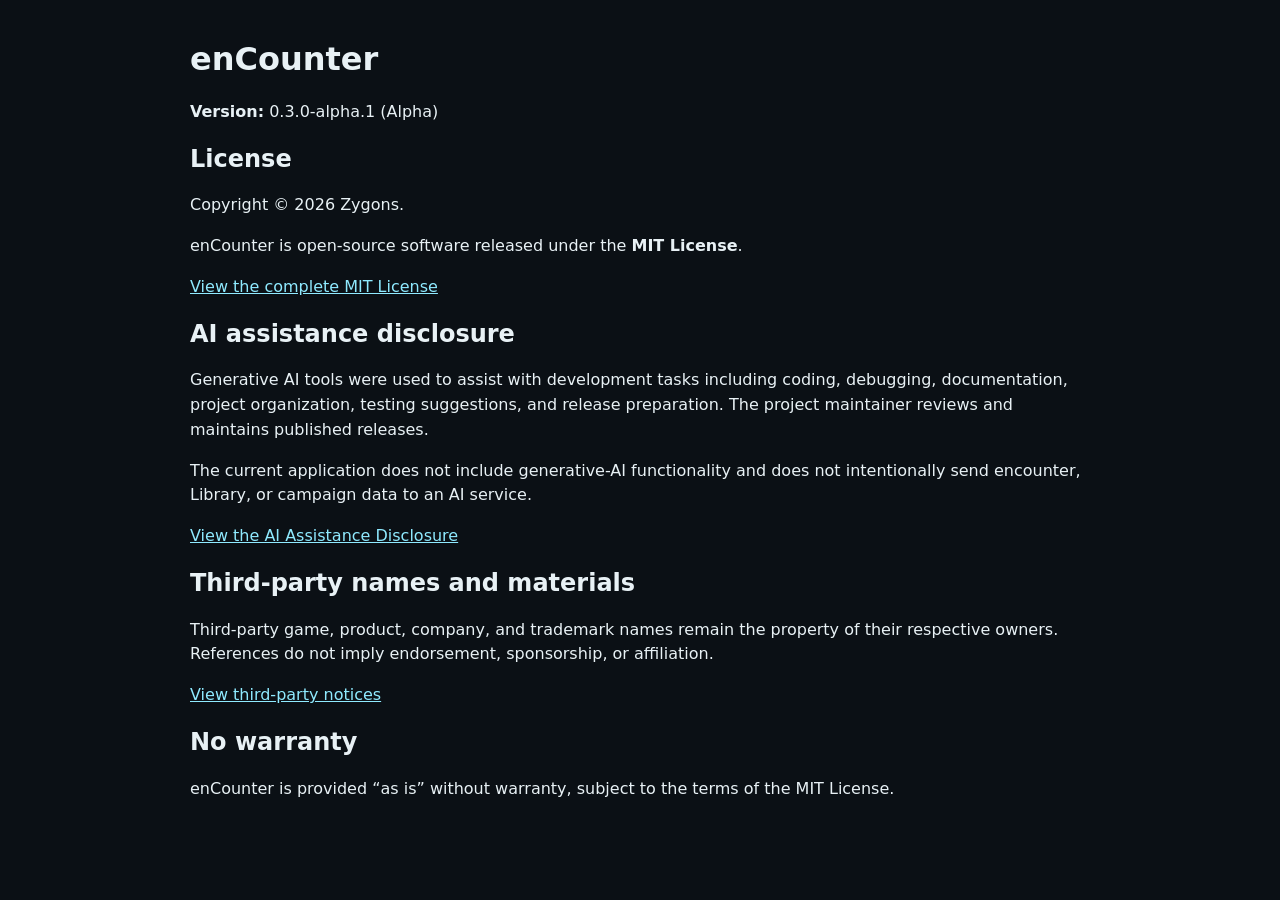
<file: docs/LEGAL.html>
<!doctype html>
<html lang="en">
<head>
  <meta charset="UTF-8" />
  <meta name="viewport" content="width=device-width, initial-scale=1.0" />
  <title>enCounter — License &amp; Notices</title>
  <style>
    body { max-width: 900px; margin: 40px auto; padding: 0 24px; font-family: system-ui, sans-serif; line-height: 1.55; background: #0b1015; color: #e8f1f5; }
    a { color: #8feaff; }
    code { background: #151d24; padding: 2px 5px; border-radius: 4px; }
    h1, h2 { line-height: 1.2; }
  </style>
</head>
<body>
  <h1>enCounter</h1>
  <p><strong>Version:</strong> 0.3.0-alpha.1 (Alpha)</p>

  <h2>License</h2>
  <p>Copyright © 2026 Zygons.</p>
  <p>enCounter is open-source software released under the <strong>MIT License</strong>.</p>
  <p><a href="/LICENSE" target="_blank" rel="noopener">View the complete MIT License</a></p>

  <h2>AI assistance disclosure</h2>
  <p>Generative AI tools were used to assist with development tasks including coding, debugging, documentation, project organization, testing suggestions, and release preparation. The project maintainer reviews and maintains published releases.</p>
  <p>The current application does not include generative-AI functionality and does not intentionally send encounter, Library, or campaign data to an AI service.</p>
  <p><a href="/AI_ASSISTANCE.md" target="_blank" rel="noopener">View the AI Assistance Disclosure</a></p>

  <h2>Third-party names and materials</h2>
  <p>Third-party game, product, company, and trademark names remain the property of their respective owners. References do not imply endorsement, sponsorship, or affiliation.</p>
  <p><a href="/THIRD_PARTY_NOTICES.md" target="_blank" rel="noopener">View third-party notices</a></p>

  <h2>No warranty</h2>
  <p>enCounter is provided “as is” without warranty, subject to the terms of the MIT License.</p>
</body>
</html>
</file>
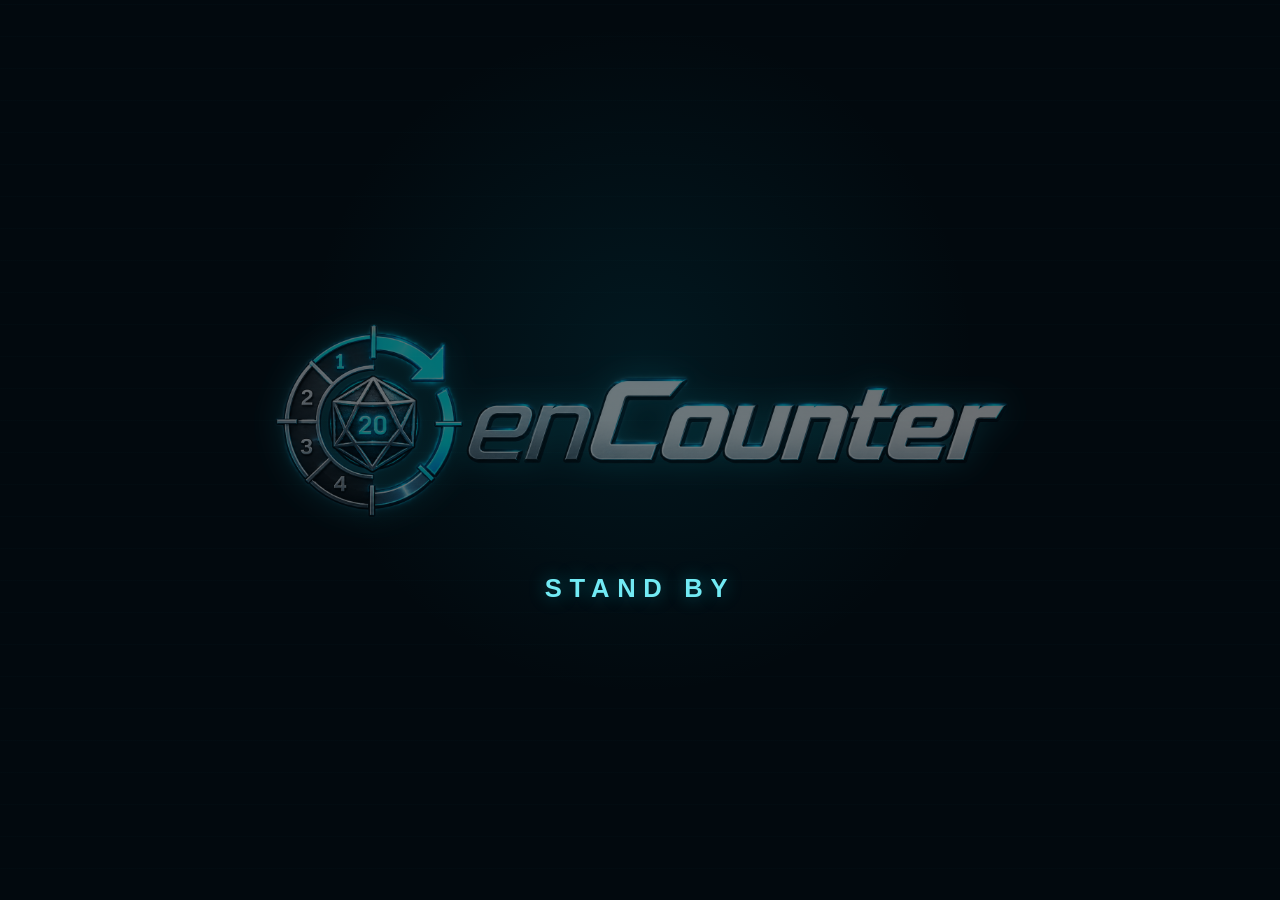
<file: programs/app/display.html>
<!--
  Copyright (C) 2026 Zygons
  SPDX-License-Identifier: MIT
  This file is part of enCounter. See LICENSE for the full license terms.
-->

<!doctype html>
<html lang="en">
  <head>
    <meta charset="UTF-8" />

    <meta name="viewport" content="width=device-width, initial-scale=1.0" />

    <title>enCounter — Player Display</title>

    <link rel="icon" type="image/png" href="/assets/branding/favicon.png" />

    <!-- Main application styles -->
    <link rel="stylesheet" href="css/base.css?v=alpha3-phase3-1-13-6i" />

    <!-- Player Display styles -->
    <link rel="stylesheet" href="css/display.css?v=alpha3-phase3-1-13-6i" />

    <!-- Visual Timer styles -->
    <link rel="stylesheet" href="css/timer.css" />

    <!-- Theme-specific Player Display styling -->
    <link rel="stylesheet" href="css/theme-display.css?v=alpha3-phase3-1-13-6o" />
  </head>

  <body class="player-body">
    <script src="js/theme-bootstrap.js?v=alpha3-hardening-1"></script>
    <!-- =========================================
         ENCOUNTER BACKGROUND
         ========================================= -->

    <div id="displayBackground" class="display-background"></div>

    <!-- Dark overlay placed over encounter backgrounds -->
    <div class="display-shade"></div>

    <!-- =========================================
         THEMED SCENE FRAME

         Visible only while Scene presentation is active.
         This keeps Sci-Fi / Fantasy identity present even
         when the combat UI shell is intentionally hidden.
         ========================================= -->

    <div id="sceneThemeFrame" class="scene-theme-frame" aria-hidden="true">
      <span class="scene-theme-label">SCENE</span>
    </div>

    <!-- =========================================
         SCENE PRESENTATION

         Theme-owned scene identity. Encounter artwork remains
         dominant, while the active UI theme controls the scene
         title card and fallback surface.
         ========================================= -->

    <div id="scenePresentation" class="scene-presentation" aria-live="polite">
      <div id="scenePresentationCard" class="scene-presentation-card">
        <img
          src="/assets/branding/enCounter-logo.png"
          alt="enCounter"
          class="scene-presentation-logo"
        />
        <div class="scene-presentation-copy">
          <span class="scene-presentation-kicker">SCENE</span>
          <h1 id="scenePresentationTitle">Encounter Scene</h1>
          <p id="scenePresentationSubtitle">Roleplay / Exploration</p>
        </div>
      </div>
    </div>

    <!-- =========================================
         PLAYER DISPLAY PRIVACY SCREEN
         ========================================= -->

    <div
      id="playerDisplayPrivacyOverlay"
      class="player-display-privacy-overlay show"
      role="status"
      aria-live="polite"
    >
      <img
        src="/assets/branding/enCounter-logo.png"
        alt="enCounter"
        class="player-display-privacy-logo"
      />

      <div class="player-display-privacy-text">STAND BY</div>
    </div>

    <!-- =========================================
         VISUAL TIMER LAYER

         JavaScript changes the class on this
         container depending on the timer mode:

         Overlay:
           player-timer-overlay

         Featured:
           player-timer-overlay
           timer-mode-featured

         Focus:
           player-timer-focus
           show

         The timer renderer mounts inside
         #playerTimer.
         ========================================= -->

    <div
      id="playerTimerLayer"
      class="player-timer-overlay timer-overlay-hidden"
      aria-hidden="true"
    >
      <div id="playerTimer" aria-label="Active encounter timer"></div>
    </div>

    <!-- =========================================
         PLAYER DISPLAY
         ========================================= -->

    <div class="player-shell">
      <!-- =======================================
           PLAYER HEADER
           ======================================= -->

      <header class="player-header">
        <!-- enCounter branding + encounter information -->

        <div class="player-brand-area">
          <img
            src="/assets/branding/enCounter-logo.png"
            alt="enCounter"
            class="player-logo"
          />

          <div class="player-encounter-info">
            <h1 id="displayEncounterName">New Encounter</h1>

            <span id="displaySystem" class="system-pill"> Generic TTRPG </span>

            <span id="playerAppVersion" class="player-app-version">
              ALPHA · v0.3.0-alpha.1
            </span>

            <span
              id="displayConnectionStatus"
              class="display-connection-status connecting"
              role="status"
              aria-live="polite"
              title="Player Display sync requires the DM Console in the same browser profile."
            >
              DM SYNC: CONNECTING…
            </span>

            <a
              class="player-legal-link"
              href="/docs/LEGAL.html"
              target="_blank"
              rel="noopener"
            >
              MIT · License &amp; Notices
            </a>
          </div>
        </div>

        <!-- Round counter -->

        <div class="display-round">
          <span> ROUND </span>

          <strong id="displayRound"> 1 </strong>
        </div>

        <!-- Full screen button -->

        <button id="fullscreenBtn" type="button">Full Screen</button>
      </header>

      <!-- =======================================
           MAIN PLAYER DISPLAY AREA
           ======================================= -->

      <main class="player-main">
        <!-- =====================================
             BETWEEN-ENCOUNTERS BACKGROUND LOGO

             Displayed when there are no
             combatants in the encounter.
             ===================================== -->

        <div
          id="idleLogoBackdrop"
          class="idle-logo-backdrop"
          aria-hidden="true"
        >
          <img
            src="/assets/branding/enCounter-logo.png"
            alt=""
            class="idle-logo-image"
          />
        </div>

        <!-- =====================================
             CURRENT TURN
             ===================================== -->

        <div class="current-turn">
          <div class="eyebrow">CURRENT TURN</div>

          <h2 id="currentName">Waiting for combat…</h2>
        </div>

        <!-- =====================================
             INITIATIVE TRACK
             ===================================== -->

        <div id="initiativeTrack" class="initiative-track"></div>

        <!-- =====================================
             NEXT TURN
             ===================================== -->

        <div class="next-turn">
          NEXT:

          <strong id="nextName"> — </strong>
        </div>
      </main>
    </div>

    <!-- =========================================
         JAVASCRIPT
         ========================================= -->

    <!-- Shared configuration / system profiles -->

    <script src="js/core/config.js?v=alpha3-recovery-1"></script>

    <!-- IndexedDB access -->

    <script src="js/core/db.js"></script>

    <!-- DM / Player Display synchronization -->

    <script src="js/core/sync.js"></script>

    <!-- Visual Timer Renderer -->

    <script src="js/modules/timer-renderer.js"></script>

    <!-- Visual Timer Engine -->

    <script src="js/modules/timer.js"></script>

    <!-- Player Display Controller -->

    <script src="js/display.js?v=alpha3-recovery-1"></script>
  </body>
</html>
</file>
<file: programs/app/css/base.css>
/*
 * Copyright (C) 2026 Zygons
 * SPDX-License-Identifier: MIT
 * This file is part of enCounter. See LICENSE for the full license terms.
 */

* {
  box-sizing: border-box;
}
:root {
  color-scheme: dark;
  --bg: #071018;
  --panel: #0f1c26;
  --panel2: #122431;
  --line: #294251;
  --text: #edf6fa;
  --muted: #8ca5b5;
  --accent: #29a4c7;
  --accent2: #176b87;
  --danger: #a9474e;
  --warning: #b38b38;
}
html,
body {
  margin: 0;
  min-height: 100%;
  font-family: "Segoe UI", Arial, sans-serif;
  background: var(--bg);
  color: var(--text);
}
button,
input,
select,
textarea {
  font: inherit;
}
button {
  border: 1px solid #3b5668;
  background: #162834;
  color: white;
  border-radius: 7px;
  padding: 9px 14px;
  cursor: pointer;
}
button:hover {
  background: #203947;
}
button.primary {
  background: var(--accent2);
  border-color: var(--accent);
}
button.secondary {
  background: #26333c;
}
button.danger-outline {
  border-color: var(--danger);
  color: #ffc2c5;
  background: #321a1d;
}
button.player-display-paused {
  border-color: var(--warning);
  color: #ffe0a3;
  background: #352813;
}

button.player-display-paused:hover {
  background: #493719;
}
button:disabled {
  opacity: 0.45;
  cursor: default;
}
input,
select,
textarea {
  width: 100%;
  background: #08141c;
  border: 1px solid #355063;
  color: white;
  border-radius: 6px;
  padding: 9px 10px;
}
textarea {
  resize: vertical;
}
label {
  display: flex;
  flex-direction: column;
  gap: 5px;
  color: var(--muted);
  font-size: 13px;
}
label > span {
  color: var(--muted);
}
code {
  color: #aee4f3;
}
hr {
  border: 0;
  border-top: 1px solid var(--line);
  margin: 18px 0;
}
.hidden {
  display: none !important;
}
.eyebrow {
  color: #78a8bc;
  font-size: 11px;
  font-weight: 800;
  letter-spacing: 2.5px;
}
.hint {
  color: var(--muted);
  font-size: 12px;
  line-height: 1.5;
}
.version {
  color: var(--muted);
  font-size: 11px;
}
.dm-body {
  min-height: 100vh;
  background: radial-gradient(circle at top, #102634, #071018 55%);
}
.app-header {
  position: sticky;
  top: 0;
  z-index: 50;
  display: grid;
  grid-template-columns: auto 1fr auto;
  align-items: center;
  gap: 25px;
  padding: 16px 24px;
  background: rgba(5, 14, 20, 0.96);
  border-bottom: 1px solid var(--line);
  backdrop-filter: blur(8px);
}
.brand-block h1 {
  margin: 1px 0;
  font-size: 27px;
}
/* ========================================
   enCounter BRANDING
======================================== */

.brand-block {
  display: flex;
  align-items: center;
  gap: 14px;
  min-width: 220px;
}

.app-logo {
  display: block;
  width: auto;
  height: 64px;
  max-width: 220px;
  object-fit: contain;
}

.brand-meta {
  display: flex;
  flex-direction: column;
  gap: 4px;
  white-space: nowrap;
}
.encounter-head-controls {
  display: grid;
  grid-template-columns: minmax(180px, 1fr) 220px 90px 95px;
  gap: 10px;
  align-items: end;
}
.round-chip {
  text-align: center;
  border: 1px solid var(--line);
  border-radius: 8px;
  padding: 5px 10px;
  background: #09151d;
}
.round-chip span {
  display: block;
  color: var(--muted);
  font-size: 9px;
  letter-spacing: 2px;
}
.round-chip strong {
  font-size: 27px;
}
.save-indicator {
  color: #8bd5a8;
  font-size: 11px;
  font-weight: 800;
  letter-spacing: 1px;
  padding-bottom: 12px;
  text-align: center;
}
.save-indicator.saving {
  color: #f0c66b;
}
.header-actions {
  display: flex;
  gap: 7px;
  flex-wrap: wrap;
  justify-content: flex-end;
}
.main-nav {
  display: flex;
  gap: 4px;
  padding: 8px 24px;
  background: #09151d;
  border-bottom: 1px solid #1f3441;
}
.nav-button {
  background: transparent;
  border-color: transparent;
  color: var(--muted);
}
.nav-button.active {
  color: white;
  border-color: #2d7088;
  background: #123041;
}
.main-shell {
  max-width: 1680px;
  margin: 0 auto;
  padding: 20px;
}
.app-section {
  display: none;
}
.active-section {
  display: block;
}
.panel {
  background: rgba(14, 28, 38, 0.95);
  border: 1px solid var(--line);
  border-radius: 11px;
  padding: 18px;
  margin-bottom: 16px;
  box-shadow: 0 10px 30px rgba(0, 0, 0, 0.18);
}
.section-heading {
  display: flex;
  align-items: center;
  justify-content: space-between;
  gap: 15px;
  margin-bottom: 14px;
}
.section-heading h2,
.panel h2 {
  margin: 4px 0;
}
.panel h3 {
  margin: 18px 0 8px;
  color: #b9d6e3;
}
.button-row {
  display: flex;
  align-items: center;
  gap: 7px;
  flex-wrap: wrap;
}
.button-row input,
.button-row select {
  width: auto;
  min-width: 150px;
}
.tool-grid {
  display: grid;
  grid-template-columns: minmax(220px, 1fr) minmax(220px, 1fr) auto;
  gap: 10px;
  align-items: end;
  margin-top: 12px;
}
.quick-add-grid {
  grid-template-columns:
    minmax(240px, 1.2fr) 100px auto minmax(180px, 0.8fr)
    140px 100px auto;
  border-top: 1px solid var(--line);
  padding-top: 14px;
}
.form-grid {
  display: grid;
  grid-template-columns: repeat(2, minmax(180px, 1fr));
  gap: 12px;
}
.stat-fields {
  padding: 12px;
  border: 1px solid #263f4f;
  background: rgba(5, 13, 18, 0.5);
  border-radius: 8px;
  margin-bottom: 14px;
}
.large-button {
  width: 100%;
  margin-top: 14px;
  padding: 12px;
  font-weight: 800;
}
.empty-state {
  color: #738c9b;
  text-align: center;
  padding: 28px;
  border-style: dashed;
}
.combatant-list {
  display: grid;
  gap: 12px;
}
.combatant-card {
  display: grid;
  grid-template-columns: 78px minmax(190px, 1.2fr) minmax(180px, 1fr) minmax(
      280px,
      1.5fr
    );
  gap: 14px;
  align-items: start;
  padding: 14px;
  background: rgba(12, 25, 34, 0.97);
  border: 1px solid #294555;
  border-radius: 10px;
}
.combatant-card.current {
  border-color: var(--accent);
  box-shadow: 0 0 24px rgba(41, 164, 199, 0.24);
}
.combatant-card.defeated,
.combatant-card.inactive {
  opacity: 0.5;
}
.combatant-card.delayed,
.combatant-card.ready {
  border-style: dashed;
}
.combatant-portrait {
  width: 72px;
  height: 72px;
  border-radius: 10px;
  object-fit: cover;
  background: #102532;
  display: flex;
  align-items: center;
  justify-content: center;
  font-size: 30px;
  font-weight: 800;
  overflow: hidden;
}
.combatant-portrait img {
  width: 100%;
  height: 100%;
  object-fit: cover;
}
.combatant-name-row {
  display: flex;
  align-items: center;
  gap: 8px;
  flex-wrap: wrap;
}
.combatant-name-row h3 {
  margin: 0;
  color: white;
}
.type-pill,
.state-pill,
.system-pill {
  display: inline-block;
  border: 1px solid #497087;
  border-radius: 999px;
  padding: 3px 7px;
  color: #a9d5e6;
  font-size: 9px;
  text-transform: uppercase;
  letter-spacing: 0.7px;
}
.state-pill {
  border-color: #756334;
  color: #e6ce8e;
}
.hidden-from-players-pill {
  border-style: dashed;
  opacity: 0.9;
}
.stat-line {
  color: var(--muted);
  font-size: 11px;
  margin-top: 5px;
}
.combatant-fields {
  display: grid;
  grid-template-columns: repeat(2, minmax(90px, 1fr));
  gap: 8px;
}
.compact-control input,
.compact-control select {
  padding: 6px 7px;
}

/* ========================================
   D&D 5E CONDITIONS
======================================== */

.dnd5e-condition-control {
  grid-column: 1 / -1;
  display: flex;
  flex-direction: column;
  gap: 8px;
  padding-top: 4px;
}

.dnd5e-condition-tags {
  display: flex;
  flex-wrap: wrap;
  gap: 6px;
  min-height: 0;
}

.dnd5e-condition-chip {
  width: auto;
  padding: 4px 8px;
  border: 1px solid var(--warning);
  border-radius: 999px;
  background: rgba(179, 139, 56, 0.16);
  color: #f0d99c;
  font-size: 10px;
  font-weight: 700;
  line-height: 1.2;
  letter-spacing: 0.4px;
  text-transform: uppercase;
  cursor: pointer;
}

.dnd5e-condition-chip:hover {
  background: rgba(179, 139, 56, 0.3);
  border-color: #d3ad59;
}

.dnd5e-exhaustion-control {
  margin-top: 2px;
}

.combat-actions {
  display: flex;
  gap: 6px;
  flex-wrap: wrap;
  margin-bottom: 8px;
}
.combat-actions button {
  padding: 6px 9px;
  font-size: 12px;
}
.module-box {
  border-top: 1px solid #223b49;
  padding-top: 8px;
  margin-top: 8px;
}
.module-box strong {
  display: block;
  color: #bbd5df;
  margin-bottom: 5px;
  font-size: 12px;
}
.ability-row,
.resource-row {
  display: grid;
  grid-template-columns: 1fr auto auto;
  gap: 6px;
  align-items: center;
  padding: 5px 0;
  font-size: 12px;
}
.ability-description {
  color: var(--muted);
  font-size: 10px;
  grid-column: 1 / -1;
}
.status-input {
  min-width: 170px;
}
.library-layout {
  display: grid;
  grid-template-columns: minmax(420px, 0.8fr) minmax(500px, 1.2fr);
  gap: 16px;
}
.library-editor {
  align-self: start;
  position: sticky;
  top: 150px;
  max-height: calc(100vh - 170px);
  overflow: auto;
}
.library-cards {
  display: grid;
  gap: 10px;
}
.library-card {
  display: grid;
  grid-template-columns: 65px 1fr auto;
  gap: 12px;
  align-items: center;
  padding: 12px;
  background: #0b1821;
  border: 1px solid #294251;
  border-radius: 9px;
}
.library-card img,
.library-avatar-fallback {
  width: 60px;
  height: 60px;
  border-radius: 9px;
  object-fit: cover;
  background: #17313f;
  display: flex;
  align-items: center;
  justify-content: center;
  font-size: 24px;
  font-weight: 800;
}
.library-card h3 {
  margin: 0 0 3px;
  color: white;
}
.library-card small {
  color: var(--muted);
}
.library-card-actions {
  display: flex;
  gap: 5px;
  flex-wrap: wrap;
  justify-content: flex-end;
}
.asset-grid {
  display: grid;
  grid-template-columns: repeat(auto-fill, minmax(150px, 1fr));
  gap: 12px;
  margin-top: 18px;
}
.asset-card {
  background: #0a1821;
  border: 1px solid #294251;
  border-radius: 8px;
  padding: 8px;
  min-height: 120px;
  display: flex;
  flex-direction: column;
  gap: 6px;
}
.asset-card img {
  width: 100%;
  height: 120px;
  object-fit: cover;
  border-radius: 6px;
  background: #142631;
}
.asset-card strong {
  overflow-wrap: anywhere;
  font-size: 12px;
}
.asset-card small {
  color: var(--muted);
  font-size: 9px;
}
.data-grid,
.settings-grid {
  display: grid;
  grid-template-columns: repeat(3, minmax(260px, 1fr));
  gap: 16px;
}
.stacked-buttons {
  display: grid;
  gap: 8px;
}
.module-list {
  display: grid;
  gap: 9px;
  margin-top: 14px;
}
.check-row {
  display: flex;
  flex-direction: row;
  gap: 9px;
  align-items: center;
  color: #c7d9e2;
}
.check-row input {
  width: auto;
}
.snapshot-list {
  display: grid;
  gap: 5px;
  max-height: 260px;
  overflow: auto;
}
.snapshot-item {
  display: flex;
  justify-content: space-between;
  gap: 8px;
  align-items: center;
  padding: 7px;
  border: 1px solid #294251;
  border-radius: 6px;
  font-size: 11px;
}
.toast {
  position: fixed;
  right: 22px;
  bottom: 22px;
  max-width: 420px;
  padding: 11px 16px;
  border-radius: 8px;
  background: #173a49;
  border: 1px solid #3a829c;
  color: white;
  opacity: 0;
  transform: translateY(10px);
  pointer-events: none;
  transition: 0.2s;
  z-index: 100;
}
.toast.show {
  opacity: 1;
  transform: translateY(0);
}

@media (max-width: 1250px) {
  .app-header {
    grid-template-columns: 1fr;
    position: static;
  }
  .encounter-head-controls {
    grid-template-columns: repeat(2, 1fr);
  }
  .quick-add-grid {
    grid-template-columns: repeat(3, 1fr);
  }
  .combatant-card {
    grid-template-columns: 72px 1fr 1fr;
  }
  .combatant-detail {
    grid-column: 2 / -1;
  }
  .library-layout {
    grid-template-columns: 1fr;
  }
  .library-editor {
    position: static;
    max-height: none;
  }
}
@media (max-width: 800px) {
  .main-nav {
    overflow-x: auto;
  }
  .form-grid,
  .tool-grid,
  .quick-add-grid,
  .data-grid,
  .settings-grid {
    grid-template-columns: 1fr;
  }
  .combatant-card {
    grid-template-columns: 60px 1fr;
  }
  .combatant-detail,
  .combatant-fields {
    grid-column: 1 / -1;
  }
}


/* ========================================
   UPGRADE / COMPATIBILITY ASSISTANT
======================================== */

.upgrade-modal {
  position: fixed;
  inset: 0;
  z-index: 1100;
  display: flex;
  align-items: center;
  justify-content: center;
  padding: 24px;
  background: rgba(2, 7, 10, 0.9);
  backdrop-filter: blur(9px);
}

.upgrade-modal-card {
  width: min(820px, 100%);
  max-height: calc(100vh - 48px);
  overflow: auto;
  padding: 26px;
  border: 1px solid #31566a;
  border-radius: 14px;
  background: #0b1821;
  box-shadow: 0 24px 80px rgba(0, 0, 0, 0.6);
}

.upgrade-modal-card h2 {
  margin: 6px 0 10px;
}

.upgrade-lead {
  margin: 0;
  color: #d8edf5;
  line-height: 1.6;
}

.upgrade-preview-notice,
.upgrade-safety-note {
  margin-top: 14px;
  padding: 10px 12px;
  border: 1px solid #3b6578;
  border-radius: 8px;
  background: rgba(18, 48, 65, 0.55);
  color: #cfeaf4;
  font-size: 12px;
  line-height: 1.5;
}

.upgrade-preview-notice {
  border-color: #756334;
  background: rgba(83, 64, 22, 0.35);
  color: #f0d99c;
}

.upgrade-count-grid {
  display: grid;
  grid-template-columns: repeat(5, minmax(100px, 1fr));
  gap: 9px;
  margin-top: 16px;
}

.upgrade-count-grid > div {
  display: grid;
  gap: 3px;
  padding: 11px;
  border: 1px solid #294b5d;
  border-radius: 8px;
  background: #08141c;
  text-align: center;
}

.upgrade-count-grid strong {
  color: #d7eef7;
  font-size: 22px;
}

.upgrade-count-grid span {
  color: var(--muted);
  font-size: 10px;
  line-height: 1.35;
}

.upgrade-moved-details {
  margin-top: 14px;
  padding: 12px;
  border: 1px solid var(--line);
  border-radius: 8px;
  background: rgba(5, 13, 18, 0.5);
}

.upgrade-moved-heading {
  margin-bottom: 8px;
  color: #b9d6e3;
  font-size: 11px;
  font-weight: 800;
  letter-spacing: 1px;
  text-transform: uppercase;
}

.upgrade-moved-list {
  display: grid;
  gap: 6px;
}

.upgrade-moved-row {
  display: grid;
  grid-template-columns: minmax(130px, 1fr) auto minmax(180px, 1.3fr);
  gap: 10px;
  align-items: center;
  padding: 7px 8px;
  border-bottom: 1px solid rgba(55, 83, 99, 0.4);
  font-size: 12px;
}

.upgrade-moved-row:last-child {
  border-bottom: 0;
}

.upgrade-moved-arrow {
  color: var(--accent);
  font-weight: 800;
}

.upgrade-backup-status {
  min-height: 18px;
  margin-top: 8px;
}

.upgrade-modal-actions {
  display: flex;
  justify-content: flex-end;
  gap: 9px;
  flex-wrap: wrap;
  margin-top: 12px;
}

@media (max-width: 850px) {
  .upgrade-count-grid {
    grid-template-columns: repeat(2, minmax(120px, 1fr));
  }
}

@media (max-width: 600px) {
  .upgrade-modal {
    padding: 10px;
  }

  .upgrade-modal-card {
    max-height: calc(100vh - 20px);
    padding: 18px;
  }

  .upgrade-count-grid,
  .upgrade-moved-row {
    grid-template-columns: 1fr;
  }

  .upgrade-moved-arrow {
    display: none;
  }

  .upgrade-modal-actions {
    display: grid;
  }

  .upgrade-modal-actions button {
    width: 100%;
  }
}

/* ========================================
   STARTUP ENCOUNTER RECOVERY
======================================== */

.startup-modal {
  position: fixed;
  inset: 0;
  z-index: 1000;
  display: flex;
  align-items: center;
  justify-content: center;
  padding: 24px;
  background: rgba(2, 7, 10, 0.86);
  backdrop-filter: blur(8px);
}

.startup-modal-card {
  width: min(560px, 100%);
  padding: 26px;
  border: 1px solid #31566a;
  border-radius: 14px;
  background: #0b1821;
  box-shadow: 0 22px 70px rgba(0, 0, 0, 0.55);
}

.startup-modal-card h2 {
  margin: 6px 0 12px;
}

.startup-encounter-summary {
  margin: 0 0 12px;
  color: #d8edf5;
  line-height: 1.6;
}

.startup-modal-actions {
  display: flex;
  justify-content: flex-end;
  gap: 10px;
  margin-top: 20px;
  flex-wrap: wrap;
}

/* Open-source legal notice link */
.legal-link {
  display: inline-block;
  margin-top: 3px;
  color: var(--muted);
  font-size: 10px;
  letter-spacing: 0.4px;
  text-decoration: none;
}
.legal-link:hover,
.legal-link:focus-visible {
  color: var(--text);
  text-decoration: underline;
}

/* ========================================
   SAVED ENCOUNTERS / LIVE ENCOUNTER CONTROL
======================================== */

.encounter-library-bar {
  display: grid;
  gap: 12px;
  padding: 12px;
  margin: 12px 0;
  border: 1px solid var(--line);
  border-radius: 9px;
  background: rgba(7, 20, 28, 0.72);
}

.saved-encounter-header {
  display: flex;
  align-items: flex-start;
  justify-content: space-between;
  gap: 12px;
  flex-wrap: wrap;
}

.saved-encounter-header strong {
  color: #d7eef7;
  font-size: 14px;
}

.saved-encounter-groups {
  display: grid;
  grid-template-columns: repeat(2, minmax(0, 1fr));
  gap: 12px;
}

.saved-encounter-group {
  display: flex;
  flex-direction: column;
  gap: 10px;
  min-width: 0;
  padding: 12px;
  border: 1px solid #2d4b5c;
  border-radius: 8px;
  background: rgba(8, 20, 28, 0.82);
}

.saved-encounter-group-title {
  color: #b9d6e3;
  font-size: 11px;
  font-weight: 800;
  letter-spacing: 1.2px;
  text-transform: uppercase;
}

.saved-encounter-controls {
  display: flex;
  align-items: center;
  gap: 7px;
  flex-wrap: wrap;
}

.saved-encounter-controls select {
  flex: 1 1 260px;
  width: auto;
  min-width: 220px;
}

.saved-encounter-controls button {
  width: auto;
  white-space: nowrap;
}

.saved-encounter-group > .hint {
  margin-top: 1px;
}

.encounter-live-bar {
  display: flex;
  align-items: center;
  gap: 9px;
  flex-wrap: wrap;
  padding: 12px;
  margin: 12px 0;
  border: 1px solid var(--line);
  border-radius: 9px;
  background: rgba(7, 20, 28, 0.72);
}

.encounter-phase-block {
  min-width: 112px;
  padding: 7px 10px;
  border: 1px solid #345567;
  border-radius: 7px;
  background: #08141c;
}

.encounter-phase-block strong {
  display: block;
  margin-top: 3px;
  color: #d7eef7;
  letter-spacing: 0.08em;
}

.soundscape-status {
  display: inline-block;
  padding: 5px 9px;
  border: 1px solid #3e6173;
  border-radius: 999px;
  color: #b9d3dd;
  background: #0a1820;
  font-size: 10px;
  font-weight: 800;
  letter-spacing: 0.8px;
}

.encounter-cue-panel {
  display: grid;
  gap: 10px;
  padding: 12px;
  margin: 12px 0;
  border: 1px solid var(--line);
  border-radius: 9px;
  background: rgba(7, 20, 28, 0.72);
}

.encounter-cue-heading {
  display: flex;
  align-items: end;
  justify-content: space-between;
  gap: 16px;
  flex-wrap: wrap;
}

.encounter-cue-heading strong {
  display: block;
  margin-top: 2px;
  color: #d7eef7;
  font-size: 14px;
}

.encounter-cue-buttons {
  display: flex;
  gap: 9px;
  flex-wrap: wrap;
  min-height: 34px;
  align-items: center;
}

.encounter-cue-button {
  min-width: 124px;
  display: inline-flex;
  align-items: center;
  justify-content: center;
  gap: 7px;
}

.encounter-cue-button::before {
  content: "▶";
  font-size: 10px;
}

.encounter-cue-button.is-playing {
  border-color: #6fc6e8;
  box-shadow: 0 0 0 1px rgba(111, 198, 232, 0.24);
}

@media (max-width: 1100px) {
  .saved-encounter-groups {
    grid-template-columns: 1fr;
  }
}

@media (max-width: 700px) {
  .saved-encounter-controls {
    display: grid;
    grid-template-columns: 1fr;
  }

  .saved-encounter-controls select,
  .saved-encounter-controls button {
    width: 100%;
    min-width: 0;
  }
}

/* ========================================
   ALPHA 3 DM WORKSPACE
======================================== */

.dm-workspace-shell {
  display: grid;
  grid-template-columns: 220px minmax(0, 1fr);
  gap: 16px;
  align-items: start;
}

.dm-sidebar {
  position: sticky;
  top: 148px;
  display: grid;
  gap: 7px;
  padding: 14px;
  border: 1px solid var(--line);
  border-radius: 11px;
  background: rgba(10, 24, 33, 0.96);
}

.dm-sidebar-heading {
  display: grid;
  gap: 5px;
  padding: 4px 5px 11px;
  border-bottom: 1px solid var(--line);
  margin-bottom: 3px;
}

.dm-sidebar-heading strong {
  color: #d7eef7;
}

.dm-nav-button {
  width: 100%;
  text-align: left;
  background: transparent;
  border-color: transparent;
  color: var(--muted);
}

.dm-nav-button:hover,
.dm-nav-button.active {
  color: white;
  border-color: #2d7088;
  background: #123041;
}

.dm-workspace-content {
  min-width: 0;
}

.dm-page {
  display: none;
}

.dm-page.active-dm-page {
  display: block;
}

.dm-page-header {
  display: flex;
  align-items: flex-start;
  justify-content: space-between;
  gap: 14px;
  margin-bottom: 12px;
}

.dm-page-header h2 {
  margin: 4px 0;
}

.dm-page-header p {
  margin: 4px 0 0;
}

.dm-segmented-nav {
  display: flex;
  gap: 7px;
  flex-wrap: wrap;
  padding: 10px;
  margin-bottom: 14px;
  border: 1px solid var(--line);
  border-radius: 9px;
  background: rgba(7, 20, 28, 0.72);
}

.dm-segment-button {
  background: #0c1b24;
  color: var(--muted);
}

.dm-segment-button.active {
  color: white;
  border-color: var(--accent);
  background: #123041;
}

.dm-placeholder-grid {
  display: grid;
  grid-template-columns: repeat(2, minmax(0, 1fr));
  gap: 16px;
}

.dm-placeholder-card {
  margin-bottom: 0;
}

.dm-placeholder-card p {
  color: var(--muted);
  line-height: 1.6;
}

.encounter-quick-load-bar {
  display: grid;
  gap: 10px;
  padding: 12px;
  margin: 12px 0;
  border: 1px solid var(--line);
  border-radius: 9px;
  background: rgba(7, 20, 28, 0.72);
}

.encounter-quick-load-heading {
  display: flex;
  align-items: flex-start;
  justify-content: space-between;
  gap: 12px;
}

.encounter-quick-load-controls {
  display: grid;
  grid-template-columns: minmax(220px, 1fr) auto minmax(220px, 1fr) auto;
  gap: 9px;
  align-items: end;
}

@media (max-width: 1100px) {
  .dm-workspace-shell {
    grid-template-columns: 1fr;
  }

  .dm-sidebar {
    position: static;
    display: flex;
    flex-wrap: wrap;
  }

  .dm-sidebar-heading {
    width: 100%;
  }

  .dm-nav-button {
    width: auto;
  }

  .encounter-quick-load-controls,
  .dm-placeholder-grid {
    grid-template-columns: 1fr;
  }
}

@media (max-width: 700px) {
  .dm-sidebar {
    display: grid;
  }

  .dm-nav-button {
    width: 100%;
  }

  .encounter-quick-load-heading {
    display: grid;
  }
}

/* ========================================
   SOUNDSCAPE EDITOR
======================================== */

.soundscape-settings-grid {
  display: grid;
  grid-template-columns: minmax(180px, 1fr) 150px minmax(240px, 1fr) minmax(
      240px,
      1fr
    );
  gap: 12px;
  align-items: end;
}

.soundscape-columns {
  display: grid;
  grid-template-columns: repeat(2, minmax(0, 1fr));
  gap: 16px;
  margin-top: 16px;
}

.audio-track-row {
  display: grid;
  grid-template-columns: minmax(220px, 1fr) 105px;
  gap: 10px;
  align-items: end;
  padding: 10px 0;
  border-bottom: 1px solid rgba(55, 83, 99, 0.45);
}

.audio-track-row.audio-track-wide {
  grid-template-columns: minmax(210px, 1fr) 90px 145px 90px;
}

.cue-grid {
  display: grid;
  gap: 8px;
}

.cue-row {
  display: grid;
  grid-template-columns: minmax(130px, 0.5fr) minmax(260px, 1.5fr) 90px auto;
  gap: 9px;
  align-items: center;
}

.asset-card audio {
  width: 100%;
  min-width: 180px;
}

@media (max-width: 1000px) {
  .soundscape-columns,
  .soundscape-settings-grid {
    grid-template-columns: 1fr;
  }

  .audio-track-row,
  .audio-track-row.audio-track-wide,
  .cue-row {
    grid-template-columns: 1fr;
  }
}

/* ========================================
   ALPHA 3 PHASE 2B VISUAL REDESIGN
   Console-inspired presentation layer.
   No data model or controller behavior changes.
======================================== */

:root {
  --bg: #050b12;
  --panel: #091720;
  --panel2: #0d1e29;
  --line: #1f3c4b;
  --text: #e8f3f8;
  --muted: #7f9cab;
  --accent: #22c8ea;
  --accent2: #0d7898;
  --danger: #b54c57;
  --warning: #c2963c;
  --surface-0: #050b12;
  --surface-1: #08131c;
  --surface-2: #0b1b25;
  --surface-3: #102734;
  --glow: rgba(34, 200, 234, 0.18);
  --soft-line: rgba(91, 144, 168, 0.22);
  --success: #6fd19a;
}

html {
  scrollbar-color: #285469 #071018;
}

body.dm-body {
  background:
    radial-gradient(circle at 50% -20%, rgba(26, 92, 122, 0.18), transparent 34%),
    radial-gradient(circle at 92% 8%, rgba(20, 82, 116, 0.13), transparent 28%),
    linear-gradient(180deg, #061019 0%, #050b12 55%, #04090f 100%);
}

button,
input,
select,
textarea {
  transition:
    border-color 0.16s ease,
    background-color 0.16s ease,
    box-shadow 0.16s ease,
    color 0.16s ease,
    transform 0.16s ease;
}

button {
  border-color: #2c4d5e;
  background: linear-gradient(180deg, #132833, #0d1d27);
  border-radius: 6px;
  padding: 8px 12px;
  font-size: 12px;
  font-weight: 650;
}

button:hover:not(:disabled) {
  border-color: #41778e;
  background: linear-gradient(180deg, #173645, #102834);
}

button:active:not(:disabled) {
  transform: translateY(1px);
}

button.primary {
  border-color: #2abbd9;
  background: linear-gradient(180deg, #0f89aa, #0c6680);
  box-shadow: inset 0 1px rgba(255, 255, 255, 0.08);
}

button.primary:hover:not(:disabled) {
  border-color: #63d9f0;
  background: linear-gradient(180deg, #119abb, #0e7894);
  box-shadow: 0 0 18px rgba(34, 200, 234, 0.12);
}

button.danger-outline {
  border-color: rgba(181, 76, 87, 0.65);
  color: #f3b7bd;
  background: rgba(71, 28, 34, 0.48);
}

input,
select,
textarea {
  background: #07131b;
  border-color: #294a5b;
  border-radius: 5px;
  padding: 8px 9px;
}

input:focus,
select:focus,
textarea:focus {
  outline: none;
  border-color: #2abbd9;
  box-shadow: 0 0 0 2px rgba(34, 200, 234, 0.10);
}

label {
  gap: 4px;
  font-size: 11px;
  font-weight: 600;
}

.eyebrow {
  color: #71b9cf;
  font-size: 9px;
  letter-spacing: 1.8px;
}

.hint {
  color: #7893a2;
  font-size: 11px;
}

/* ---------- Compact application chrome ---------- */

.app-header {
  min-height: 76px;
  grid-template-columns: minmax(205px, auto) minmax(480px, 1fr) auto;
  gap: 18px;
  padding: 9px 18px;
  border-bottom-color: #1c3948;
  background: rgba(4, 12, 18, 0.975);
  box-shadow: 0 10px 30px rgba(0, 0, 0, 0.28);
}

.brand-block {
  min-width: 205px;
  gap: 10px;
}

.app-logo {
  height: 48px;
  max-width: 170px;
}

.brand-meta {
  gap: 2px;
}

.brand-meta .eyebrow {
  font-size: 8px;
}

.version,
.legal-link {
  font-size: 9px;
}

.encounter-head-controls {
  grid-template-columns: minmax(180px, 1fr) 180px 72px 78px;
  gap: 8px;
}

.encounter-head-controls input,
.encounter-head-controls select {
  height: 34px;
}

.round-chip {
  min-height: 34px;
  padding: 3px 8px;
  border-color: #285063;
  background: #07131b;
}

.round-chip strong {
  font-size: 21px;
  line-height: 1;
}

.save-indicator {
  padding-bottom: 9px;
  font-size: 9px;
}

.header-actions {
  gap: 6px;
}

.header-actions button {
  padding: 8px 10px;
  white-space: nowrap;
}

.main-nav {
  position: sticky;
  top: 76px;
  z-index: 45;
  justify-content: center;
  gap: 2px;
  padding: 5px 18px;
  border-bottom: 1px solid #1b3441;
  background: rgba(5, 14, 20, 0.975);
  backdrop-filter: blur(10px);
}

.nav-button {
  min-width: 112px;
  display: inline-flex;
  align-items: center;
  justify-content: center;
  gap: 7px;
  padding: 7px 12px;
  color: #90a9b5;
  border: 1px solid transparent;
  border-radius: 5px;
  font-size: 11px;
  font-weight: 700;
}

.nav-button::before {
  width: 15px;
  color: #8eb4c3;
  font-size: 13px;
  line-height: 1;
  text-align: center;
}

.nav-button[data-section="encounterSection"]::before { content: "⚔"; }
.nav-button[data-section="dmSection"]::before { content: "◉"; }
.nav-button[data-section="soundscapeSection"]::before { content: "♫"; }
.nav-button[data-section="timerSection"]::before { content: "◷"; }
.nav-button[data-section="settingsSection"]::before { content: "⚙"; }

.nav-button:hover {
  color: #dff6fd;
  background: rgba(20, 58, 75, 0.48);
}

.nav-button.active {
  color: #ffffff;
  border-color: #2aaecb;
  background: linear-gradient(180deg, #123d50, #0c2a39);
  box-shadow:
    inset 0 -2px #26c5e7,
    0 0 18px rgba(34, 200, 234, 0.09);
}

.nav-button.active::before {
  color: #70e3f7;
}

.main-shell {
  max-width: 1720px;
  padding: 14px 18px 28px;
}

/* ---------- Shared panel system ---------- */

.panel {
  margin-bottom: 12px;
  padding: 14px;
  border-color: #1d3948;
  border-radius: 8px;
  background:
    linear-gradient(180deg, rgba(13, 30, 41, 0.97), rgba(8, 21, 29, 0.97));
  box-shadow:
    inset 0 1px rgba(255, 255, 255, 0.025),
    0 8px 22px rgba(0, 0, 0, 0.17);
}

.section-heading {
  gap: 12px;
  margin-bottom: 10px;
}

.section-heading h2,
.panel h2,
.dm-page-header h2 {
  margin: 2px 0;
  color: #e9f6fb;
  font-size: 18px;
  font-weight: 720;
  letter-spacing: -0.2px;
}

.panel h3 {
  margin: 13px 0 7px;
  color: #b8d4df;
  font-size: 13px;
}

.button-row {
  gap: 6px;
}

.empty-state {
  padding: 24px;
  border-color: rgba(68, 117, 137, 0.45);
  background: rgba(7, 17, 24, 0.68);
}

/* ---------- Encounter presentation ---------- */

.encounter-tools {
  border-color: #24495b;
  background:
    linear-gradient(180deg, rgba(10, 29, 40, 0.98), rgba(7, 19, 27, 0.98));
}

.encounter-quick-load-bar,
.encounter-live-bar,
.encounter-cue-panel,
.dm-segmented-nav,
.encounter-library-bar {
  border-color: #203f4e;
  border-radius: 7px;
  background: rgba(5, 16, 23, 0.70);
}

.encounter-quick-load-bar {
  padding: 10px;
}

.encounter-quick-load-heading strong,
.encounter-cue-heading strong {
  color: #d9eef6;
  font-size: 12px;
}

.combatant-list {
  gap: 7px;
}

.combatant-card {
  position: relative;
  grid-template-columns: 58px minmax(180px, 0.95fr) minmax(220px, 0.85fr) minmax(260px, 1.45fr);
  gap: 10px;
  padding: 10px;
  border-color: #1e3c4b;
  border-radius: 7px;
  background: linear-gradient(90deg, rgba(8, 21, 29, 0.98), rgba(10, 26, 36, 0.98));
  box-shadow: inset 0 1px rgba(255, 255, 255, 0.018);
}

.combatant-card::before {
  content: "";
  position: absolute;
  top: 7px;
  bottom: 7px;
  left: 0;
  width: 2px;
  border-radius: 2px;
  background: transparent;
}

.combatant-card:hover {
  border-color: #315b6e;
}

.combatant-card.current {
  border-color: #2d8ba6;
  box-shadow:
    0 0 0 1px rgba(34, 200, 234, 0.06),
    0 0 20px rgba(34, 200, 234, 0.10);
}

.combatant-card.current::before {
  background: #36d8f4;
  box-shadow: 0 0 9px rgba(54, 216, 244, 0.65);
}

.combatant-portrait {
  width: 52px;
  height: 52px;
  border: 1px solid #294b5d;
  border-radius: 6px;
  background: #0e2734;
  font-size: 22px;
}

.combatant-name-row {
  gap: 5px;
}

.combatant-name-row h3 {
  font-size: 14px;
}

.type-pill,
.state-pill,
.system-pill {
  padding: 2px 6px;
  border-color: #385f72;
  font-size: 8px;
  letter-spacing: 0.55px;
}

.stat-line {
  margin-top: 3px;
  font-size: 10px;
}

.combatant-fields {
  gap: 6px;
}

.compact-control input,
.compact-control select,
.combatant-fields input,
.combatant-fields select {
  padding: 5px 6px;
  min-height: 29px;
  font-size: 11px;
}

.dnd5e-condition-control {
  gap: 5px;
  padding-top: 1px;
}

.dnd5e-condition-tags {
  gap: 4px;
}

.dnd5e-condition-chip {
  padding: 3px 6px;
  font-size: 8px;
}

.combat-actions {
  gap: 4px;
  margin-bottom: 5px;
}

.combat-actions button {
  padding: 4px 7px;
  border-radius: 4px;
  font-size: 10px;
}

.module-box {
  margin-top: 6px;
  padding-top: 6px;
}

.module-box strong {
  font-size: 10px;
}

/* ---------- DM Workspace ---------- */

.dm-workspace-shell {
  grid-template-columns: 190px minmax(0, 1fr);
  gap: 12px;
}

.dm-sidebar {
  top: 122px;
  gap: 3px;
  padding: 10px;
  border-color: #203f4f;
  border-radius: 8px;
  background:
    linear-gradient(180deg, rgba(9, 24, 33, 0.985), rgba(6, 17, 24, 0.985));
  box-shadow: 0 10px 28px rgba(0, 0, 0, 0.18);
}

.dm-sidebar-heading {
  gap: 3px;
  padding: 5px 6px 10px;
  margin-bottom: 4px;
  border-bottom-color: #1d3948;
}

.dm-sidebar-heading strong {
  color: #e3f2f8;
  font-size: 13px;
}

.dm-nav-button {
  display: flex;
  align-items: center;
  gap: 8px;
  padding: 8px 9px;
  border-radius: 5px;
  color: #8da7b4;
  font-size: 11px;
  font-weight: 680;
}

.dm-nav-button::before {
  width: 14px;
  color: #7198aa;
  text-align: center;
}

.dm-nav-button[data-dm-page="characters"]::before { content: "♟"; }
.dm-nav-button[data-dm-page="compendium"]::before { content: "⌕"; }
.dm-nav-button[data-dm-page="encounters"]::before { content: "⚔"; }
.dm-nav-button[data-dm-page="assets"]::before { content: "◇"; }
.dm-nav-button[data-dm-page="data"]::before { content: "▣"; }

.dm-nav-button:hover,
.dm-nav-button.active {
  color: #eefaff;
  border-color: #246983;
  background: linear-gradient(90deg, #10384a, #0b2837);
}

.dm-nav-button.active {
  box-shadow: inset 3px 0 #2ed0ee;
}

.dm-nav-button.active::before {
  color: #5edff4;
}

.dm-workspace-content {
  padding: 0 1px;
}

.dm-page-header {
  margin-bottom: 9px;
  padding: 3px 2px 6px;
  border-bottom: 1px solid rgba(56, 93, 109, 0.30);
}

.dm-page-header p {
  max-width: 760px;
}

.dm-segmented-nav {
  gap: 3px;
  padding: 5px;
  margin-bottom: 10px;
}

.dm-segment-button {
  padding: 6px 10px;
  border-color: transparent;
  background: transparent;
  font-size: 10px;
}

.dm-segment-button:hover {
  border-color: #265568;
  background: rgba(16, 48, 63, 0.62);
}

.dm-segment-button.active {
  border-color: #2baac6;
  background: #10384a;
  box-shadow: inset 0 -2px #2dcced;
}

.dm-placeholder-grid {
  gap: 10px;
}

.dm-placeholder-card {
  min-height: 150px;
  border-color: #203e4d;
}

/* ---------- Character Library ---------- */

.library-layout {
  grid-template-columns: minmax(340px, 0.72fr) minmax(480px, 1.28fr);
  gap: 10px;
}

.library-editor {
  top: 124px;
  max-height: calc(100vh - 142px);
}

.library-cards {
  gap: 6px;
}

.library-card {
  grid-template-columns: 50px minmax(0, 1fr) auto;
  gap: 9px;
  padding: 8px 9px;
  border-color: #1e3c4a;
  border-radius: 6px;
  background: linear-gradient(90deg, #081821, #0a1e29);
}

.library-card:hover {
  border-color: #326276;
  background: linear-gradient(90deg, #0a202b, #0c2532);
}

.library-card img,
.library-avatar-fallback {
  width: 44px;
  height: 44px;
  border: 1px solid #284d5f;
  border-radius: 5px;
  font-size: 18px;
}

.library-card h3 {
  font-size: 13px;
}

.library-card small {
  font-size: 9px;
}

.library-card-actions {
  gap: 4px;
}

.library-card-actions button {
  padding: 5px 7px;
  font-size: 10px;
}

/* ---------- Asset browser ---------- */

.asset-grid {
  grid-template-columns: repeat(auto-fill, minmax(170px, 1fr));
  gap: 9px;
  margin-top: 12px;
}

.asset-card {
  min-height: 108px;
  gap: 5px;
  padding: 7px;
  border-color: #1f3d4b;
  border-radius: 6px;
  background: linear-gradient(180deg, #091923, #07141c);
}

.asset-card:hover {
  border-color: #337087;
  box-shadow: 0 0 18px rgba(34, 200, 234, 0.07);
}

.asset-card img {
  height: 112px;
  border-radius: 4px;
  background: #0d202b;
}

.asset-card strong {
  font-size: 10px;
}

.asset-card small {
  font-size: 8px;
}

/* ---------- Saved encounters ---------- */

.saved-encounter-groups {
  gap: 9px;
}

.saved-encounter-group {
  gap: 8px;
  padding: 10px;
  border-color: #234556;
  border-radius: 6px;
  background: linear-gradient(180deg, rgba(9, 25, 34, 0.9), rgba(7, 19, 27, 0.9));
}

.saved-encounter-group-title {
  color: #a9ccd9;
  font-size: 9px;
}

.saved-encounter-controls {
  gap: 5px;
}

.saved-encounter-controls button {
  padding: 6px 8px;
  font-size: 10px;
}

/* ---------- Soundscape ---------- */

.soundscape-settings-grid {
  gap: 8px;
}

.soundscape-columns {
  gap: 10px;
  margin-top: 10px;
}

.audio-track-row {
  gap: 7px;
  padding: 7px 0;
  border-bottom-color: rgba(61, 104, 123, 0.28);
}

.audio-track-row select,
.audio-track-row input,
.cue-row select,
.cue-row input {
  min-height: 30px;
  padding: 5px 7px;
  font-size: 10px;
}

.cue-grid {
  gap: 5px;
}

.cue-row {
  gap: 6px;
}

.soundscape-status {
  padding: 4px 8px;
  border-color: #315c70;
  background: #07161f;
  font-size: 8px;
}

/* ---------- Timer page ---------- */

.timer-panel {
  gap: 12px;
}

.timer-controls,
.timer-preview-panel {
  border-color: #1f4050 !important;
  background: linear-gradient(180deg, rgba(8, 23, 32, 0.95), rgba(5, 16, 23, 0.95)) !important;
  border-radius: 8px !important;
}

.timer-control-group {
  border-color: rgba(49, 91, 109, 0.30) !important;
}

.timer-active-summary {
  border-color: #265267 !important;
  background: #07161f !important;
}

/* ---------- Settings ---------- */

.settings-grid {
  grid-template-columns: repeat(3, minmax(240px, 1fr));
  gap: 10px;
}

.settings-grid > .panel {
  min-height: 210px;
}

.settings-grid > .panel:hover {
  border-color: #2d5365;
}

.module-list {
  gap: 6px;
  margin-top: 10px;
}

.check-row {
  gap: 7px;
  color: #bed0d8;
  font-size: 11px;
}

/* ---------- Data & recovery ---------- */

.data-grid {
  gap: 10px;
}

.snapshot-list {
  gap: 4px;
}

.snapshot-item {
  padding: 6px;
  border-color: #203f4f;
  background: rgba(6, 18, 25, 0.64);
}

/* ---------- Scrollbars ---------- */

*::-webkit-scrollbar {
  width: 10px;
  height: 10px;
}

*::-webkit-scrollbar-track {
  background: #061018;
}

*::-webkit-scrollbar-thumb {
  border: 2px solid #061018;
  border-radius: 999px;
  background: #244b5d;
}

*::-webkit-scrollbar-thumb:hover {
  background: #32697f;
}

/* ---------- Responsive redesign ---------- */

@media (max-width: 1350px) {
  .app-header {
    grid-template-columns: 190px minmax(0, 1fr);
  }

  .header-actions {
    grid-column: 1 / -1;
    justify-content: flex-end;
  }

  .main-nav {
    top: 125px;
  }

  .dm-sidebar,
  .library-editor {
    top: 169px;
  }

  .combatant-card {
    grid-template-columns: 52px minmax(170px, 1fr) minmax(220px, 1fr);
  }

  .combatant-detail {
    grid-column: 2 / -1;
  }
}

@media (max-width: 1100px) {
  .main-nav {
    position: static;
  }

  .dm-workspace-shell {
    grid-template-columns: 1fr;
  }

  .dm-sidebar {
    position: static;
    display: flex;
    align-items: center;
    flex-wrap: wrap;
  }

  .dm-sidebar-heading {
    width: 100%;
  }

  .dm-nav-button {
    width: auto;
  }

  .library-layout,
  .settings-grid,
  .data-grid {
    grid-template-columns: 1fr;
  }

  .library-editor {
    position: static;
    max-height: none;
  }
}

@media (max-width: 760px) {
  .app-header {
    grid-template-columns: 1fr;
    padding: 10px;
  }

  .brand-block {
    min-width: 0;
  }

  .encounter-head-controls {
    grid-template-columns: repeat(2, minmax(0, 1fr));
  }

  .header-actions {
    grid-column: auto;
    justify-content: flex-start;
  }

  .main-nav {
    justify-content: flex-start;
    overflow-x: auto;
    padding-inline: 8px;
  }

  .nav-button {
    min-width: 96px;
  }

  .main-shell {
    padding: 10px;
  }

  .combatant-card {
    grid-template-columns: 48px minmax(0, 1fr);
  }

  .combatant-fields,
  .combatant-detail {
    grid-column: 1 / -1;
  }

  .dm-sidebar {
    display: grid;
  }

  .dm-nav-button {
    width: 100%;
  }

  .dm-segmented-nav {
    overflow-x: auto;
    flex-wrap: nowrap;
  }

  .dm-segment-button {
    white-space: nowrap;
  }

  .asset-grid {
    grid-template-columns: repeat(auto-fill, minmax(135px, 1fr));
  }
}


/* ========================================
   PHASE 2B READABILITY PASS — 1080P+
   Optimized for comfortable viewing at 1920x1080 while
   scaling modestly on higher-resolution displays.
======================================== */

/* Top-level application navigation */
.main-nav {
  gap: 4px;
  padding: 7px 18px;
}

.nav-button {
  min-width: 126px;
  min-height: 42px;
  gap: 9px;
  padding: 9px 15px;
  font-size: clamp(13px, 0.72vw, 16px);
  font-weight: 720;
  line-height: 1.15;
}

.nav-button::before {
  width: 20px;
  flex: 0 0 20px;
  font-size: clamp(17px, 0.95vw, 21px);
  line-height: 1;
}

/* Keep the top-level symbols visually balanced with their labels. */
.nav-button[data-section="encounterSection"]::before,
.nav-button[data-section="dmSection"]::before,
.nav-button[data-section="soundscapeSection"]::before,
.nav-button[data-section="timerSection"]::before,
.nav-button[data-section="settingsSection"]::before {
  transform: translateY(-0.5px);
}

/* DM workspace navigation */
.dm-workspace-shell {
  grid-template-columns: 220px minmax(0, 1fr);
}

.dm-sidebar {
  padding: 12px;
  gap: 5px;
}

.dm-sidebar-heading {
  padding: 6px 7px 11px;
}

.dm-sidebar-heading strong {
  font-size: clamp(15px, 0.78vw, 17px);
}

.dm-nav-button {
  min-height: 40px;
  gap: 10px;
  padding: 10px 11px;
  font-size: clamp(13px, 0.7vw, 15px);
  font-weight: 700;
  line-height: 1.15;
}

.dm-nav-button::before {
  width: 19px;
  flex: 0 0 19px;
  font-size: clamp(16px, 0.85vw, 20px);
  line-height: 1;
}

/* Secondary DM tabs/categories */
.dm-segment-button {
  min-height: 36px;
  padding: 8px 12px;
  font-size: clamp(12px, 0.64vw, 14px);
  font-weight: 700;
}

/* Slightly improve major section readability without making the UI bulky. */
.section-heading h2,
.panel h2,
.dm-page-header h2 {
  font-size: clamp(19px, 1.05vw, 24px);
}

.eyebrow {
  font-size: clamp(10px, 0.52vw, 12px);
}

/* 1080p laptop/desktop range: retain the larger navigation targets. */
@media (min-width: 1366px) and (max-width: 2200px) {
  .nav-button {
    min-width: 132px;
  }

  .dm-workspace-shell {
    grid-template-columns: 225px minmax(0, 1fr);
  }
}

/* Higher resolutions: modest growth only; do not waste screen density. */
@media (min-width: 2201px) {
  .main-shell {
    max-width: 1900px;
  }

  .nav-button {
    min-width: 142px;
  }

  .dm-workspace-shell {
    grid-template-columns: 240px minmax(0, 1fr);
  }
}

/* Preserve compact behavior on narrower screens. */
@media (max-width: 1100px) {
  .dm-workspace-shell {
    grid-template-columns: 1fr;
  }

  .dm-nav-button {
    min-height: 38px;
  }
}

@media (max-width: 760px) {
  .nav-button {
    min-width: 108px;
    min-height: 40px;
    padding: 8px 11px;
    font-size: 13px;
  }

  .nav-button::before {
    width: 18px;
    flex-basis: 18px;
    font-size: 17px;
  }

  .dm-nav-button {
    font-size: 13px;
  }
}

/* ========================================
   PHASE 2B.3 — ENCOUNTER CONSOLE
   Compact initiative roster + sticky control rail.
======================================== */

/* The round/save/turn controls moved into the Encounter rail. */
.encounter-head-controls {
  grid-template-columns: minmax(220px, 1fr) minmax(210px, 0.75fr);
  max-width: 720px;
}

.header-actions {
  align-items: center;
}

.encounter-console-layout {
  display: grid;
  grid-template-columns: minmax(0, 1fr) clamp(255px, 18vw, 310px);
  gap: 14px;
  align-items: start;
}

.encounter-console-main {
  min-width: 0;
}

.encounter-command-strip {
  display: flex;
  align-items: center;
  justify-content: space-between;
  gap: 16px;
  padding: 12px 14px;
  margin-bottom: 12px;
}

.encounter-command-copy {
  display: grid;
  gap: 2px;
  min-width: 190px;
}

.encounter-command-copy > strong {
  font-size: clamp(16px, 0.88vw, 19px);
  color: #eaf8ff;
}

.encounter-command-actions {
  display: flex;
  align-items: end;
  justify-content: flex-end;
  gap: 7px;
  flex-wrap: wrap;
  min-width: 0;
}

.encounter-command-actions > button {
  min-height: 36px;
}

.encounter-quick-select {
  min-width: 170px;
  max-width: 225px;
}

.encounter-quick-select > span {
  font-size: 10px;
  letter-spacing: 0.04em;
  text-transform: uppercase;
}

.encounter-quick-select select {
  min-height: 36px;
  padding-block: 7px;
}

.encounter-roster-panel {
  padding: 0;
  overflow: hidden;
}

.encounter-roster-toolbar {
  display: flex;
  align-items: center;
  justify-content: space-between;
  gap: 12px;
  padding: 12px 14px;
  border-bottom: 1px solid #243f50;
  background: linear-gradient(180deg, rgba(19, 40, 53, 0.94), rgba(11, 27, 37, 0.94));
}

.encounter-roster-title-row {
  display: flex;
  align-items: center;
  gap: 9px;
}

.encounter-roster-title-row h2 {
  margin: 1px 0 0;
  font-size: clamp(17px, 0.95vw, 21px);
}

.roster-count-pill {
  display: inline-flex;
  min-width: 25px;
  height: 23px;
  padding: 0 7px;
  align-items: center;
  justify-content: center;
  border: 1px solid #365d72;
  border-radius: 999px;
  background: #0a1a24;
  color: #b9ddec;
  font-size: 11px;
  font-weight: 800;
}

.encounter-add-panel {
  padding: 14px;
  border-bottom: 1px solid #294251;
  background: #091821;
}

.encounter-add-section {
  display: grid;
  gap: 8px;
}

.encounter-add-heading {
  display: flex;
  justify-content: space-between;
  gap: 14px;
  align-items: baseline;
}

.encounter-add-heading strong {
  color: #d7eef7;
}

.encounter-library-tabs {
  display: flex;
  gap: 6px;
  flex-wrap: wrap;
  padding: 2px 0 3px;
}

.encounter-library-tab {
  display: inline-flex;
  align-items: center;
  justify-content: center;
  gap: 7px;
  min-height: 36px;
  padding: 7px 12px;
  border: 1px solid #294654;
  border-radius: 7px;
  background: #0a1a24;
  color: #9db9c6;
  font-weight: 750;
}

.encounter-library-tab:hover {
  border-color: #3d6d82;
  color: #d8edf5;
}

.encounter-library-tab.active {
  border-color: #21a9d6;
  background: linear-gradient(180deg, #123449, #0b2635);
  color: #e8f9ff;
  box-shadow: inset 0 -2px 0 #22b8e8;
}

.library-tab-count {
  display: inline-flex;
  min-width: 21px;
  height: 20px;
  padding: 0 6px;
  align-items: center;
  justify-content: center;
  border: 1px solid #345568;
  border-radius: 999px;
  background: #07141c;
  color: #b9dce9;
  font-size: 10px;
  line-height: 1;
}

.encounter-library-tab.active .library-tab-count {
  border-color: #2d8bae;
  background: #0a2230;
  color: #dff8ff;
}

.encounter-add-row {
  display: grid;
  grid-template-columns: minmax(240px, 1fr) 100px auto;
  align-items: end;
  gap: 9px;
}

.quick-create-row {
  grid-template-columns: minmax(190px, 1fr) 135px 100px auto;
}

.compact-number-field {
  min-width: 92px;
}

.encounter-add-divider {
  display: flex;
  align-items: center;
  gap: 10px;
  margin: 11px 0;
  color: #668493;
  font-size: 10px;
  text-transform: uppercase;
}

.encounter-add-divider::before,
.encounter-add-divider::after {
  content: "";
  flex: 1;
  border-top: 1px solid #223b49;
}

.encounter-add-footer {
  display: flex;
  gap: 7px;
  flex-wrap: wrap;
  margin-top: 12px;
}

.combatant-table-header,
.combatant-summary-grid {
  display: grid;
  grid-template-columns:
    minmax(185px, 1.55fr)
    58px
    minmax(125px, 1fr)
    minmax(100px, 0.9fr)
    minmax(145px, 1.15fr)
    38px;
  gap: 10px;
  align-items: center;
}

.combatant-table-header {
  padding: 7px 12px;
  border-bottom: 1px solid #263f4f;
  background: #08151e;
  color: #88a8b8;
  font-size: 10px;
  font-weight: 800;
  letter-spacing: 0.65px;
  text-transform: uppercase;
}

.combatant-table-header > span:nth-child(2),
.combatant-table-header > span:nth-child(4) {
  text-align: center;
}

.combatant-list.combatant-table-body {
  display: block;
}

.combatant-card.combatant-row {
  position: relative;
  display: block;
  padding: 0;
  border: 0;
  border-bottom: 1px solid rgba(43, 70, 85, 0.72);
  border-radius: 0;
  background: rgba(10, 24, 33, 0.96);
  box-shadow: none;
  transition: background 0.14s ease, box-shadow 0.14s ease;
}

.combatant-card.combatant-row:last-child {
  border-bottom: 0;
}

.combatant-card.combatant-row:hover {
  background: rgba(14, 33, 44, 0.98);
}

.combatant-card.combatant-row.current {
  border-color: rgba(55, 192, 230, 0.7);
  background: linear-gradient(90deg, rgba(20, 74, 94, 0.48), rgba(12, 29, 39, 0.98) 34%);
  box-shadow: inset 3px 0 0 #32bde7;
}

.combatant-card.combatant-row.current::before {
  content: "▶";
  position: absolute;
  left: 7px;
  top: 19px;
  color: #56d4f5;
  font-size: 10px;
}

.combatant-card.combatant-row.defeated,
.combatant-card.combatant-row.inactive {
  opacity: 0.58;
}

.combatant-card.combatant-row.delayed,
.combatant-card.combatant-row.ready {
  border-left: 2px dashed #b38b38;
}

.combatant-summary-grid {
  min-height: 56px;
  padding: 7px 10px 5px 12px;
}

.combatant-card.current .combatant-summary-grid {
  padding-left: 22px;
}

.combatant-identity-cell {
  display: flex;
  align-items: center;
  gap: 9px;
  min-width: 0;
}

.combatant-portrait {
  width: 40px;
  height: 40px;
  flex: 0 0 40px;
  border-radius: 7px;
  border: 1px solid #355567;
  background: #102532;
  font-size: 16px;
}

.combatant-identity-text {
  display: grid;
  min-width: 0;
  gap: 2px;
}

.combatant-display-name {
  overflow: hidden;
  color: #effaff;
  font-size: clamp(12px, 0.68vw, 14px);
  line-height: 1.15;
  text-overflow: ellipsis;
  white-space: nowrap;
}

.combatant-meta-line {
  overflow: hidden;
  color: #7694a4;
  font-size: 9px;
  text-overflow: ellipsis;
  text-transform: capitalize;
  white-space: nowrap;
}

.combatant-initiative-cell {
  display: grid;
  justify-items: center;
  gap: 1px;
  color: #eef9fd;
}

.combatant-initiative-cell strong {
  font-size: 15px;
}

.combatant-initiative-cell span {
  color: #55caeb;
  font-size: 7px;
  font-weight: 900;
  letter-spacing: 0.8px;
}

.combatant-hp-cell {
  display: grid;
  gap: 4px;
  min-width: 0;
}

.combatant-hp-value {
  color: #dceef5;
  font-size: 11px;
  font-variant-numeric: tabular-nums;
  font-weight: 750;
}

.combatant-hp-track {
  position: relative;
  height: 7px;
  overflow: hidden;
  border: 1px solid #304956;
  border-radius: 999px;
  background: #17252d;
}

.combatant-hp-fill {
  height: 100%;
  border-radius: inherit;
  background: #35d26f;
  transition: width 0.2s ease;
}

.combatant-hp-track.wounded .combatant-hp-fill {
  background: #e2c43f;
}

.combatant-hp-track.critical .combatant-hp-fill,
.combatant-hp-track.defeated .combatant-hp-fill {
  background: #d75b61;
}

.combatant-hp-track.no-meter {
  opacity: 0.35;
}

.combatant-defense-cell {
  display: flex;
  align-items: center;
  justify-content: center;
  gap: 4px;
  flex-wrap: wrap;
  color: #7896a5;
  font-size: 11px;
}

.defense-stat-pill {
  display: inline-flex;
  align-items: baseline;
  gap: 3px;
  padding: 2px 5px;
  border: 1px solid #294a5b;
  border-radius: 5px;
  background: #0a1b25;
  white-space: nowrap;
}

.defense-stat-pill small {
  color: #7598a9;
  font-size: 7px;
  font-weight: 800;
}

.defense-stat-pill strong {
  color: #e6f5fa;
  font-size: 11px;
}

.combatant-status-cell {
  display: flex;
  align-items: center;
  gap: 4px;
  min-width: 0;
  flex-wrap: wrap;
}

.combatant-status-badge {
  display: inline-flex;
  max-width: 100%;
  align-items: center;
  padding: 2px 6px;
  overflow: hidden;
  border: 1px solid #386176;
  border-radius: 5px;
  background: #123144;
  color: #bfe8f6;
  font-size: 8px;
  font-weight: 760;
  line-height: 1.25;
  text-overflow: ellipsis;
  white-space: nowrap;
}

.combatant-status-badge.condition {
  border-color: #79679f;
  background: #34285b;
  color: #e2d9ff;
}

.combatant-status-badge.exhaustion {
  border-color: #8d5f79;
  background: #4e2d44;
  color: #ffd7ea;
}

.combatant-status-badge.warning {
  border-color: #806d37;
  background: #3d331b;
  color: #f0d895;
}

.combatant-status-badge.state {
  border-color: #8b5f43;
  background: #3f281c;
  color: #efc19f;
  text-transform: capitalize;
}

.combatant-status-badge.muted {
  border-color: #4c5c65;
  background: #202b31;
  color: #a5b6be;
}

.combatant-status-empty {
  color: #607b89;
}

.combatant-more-button {
  width: 32px;
  min-width: 32px;
  height: 30px;
  padding: 0;
  border-color: transparent;
  background: transparent;
  color: #9cb7c4;
  font-size: 17px;
}

.combatant-more-button:hover {
  border-color: #3d6679;
  background: #132b37;
  color: #e5f7fd;
}

.combatant-quick-actions {
  display: flex;
  align-items: center;
  gap: 5px;
  padding: 0 10px 7px 61px;
  flex-wrap: wrap;
}

.combatant-quick-actions button {
  min-height: 26px;
  padding: 4px 8px;
  border-radius: 5px;
  font-size: 9px;
  line-height: 1;
}

.combatant-action-primary {
  border-color: #2e819d;
  color: #bceeff;
}

.combatant-action-current {
  border-color: #2987a5;
  background: #174b5d;
  color: #d5f6ff;
}

.hp-action.damage:hover {
  border-color: #b45a61;
  background: #3a2024;
}

.hp-action.heal:hover {
  border-color: #4b9165;
  background: #173425;
}

.combatant-action-toggle.active,
.combatant-action-toggle.exhaustion {
  border-color: #75649b;
  background: #2b2544;
  color: #dfd6ff;
}

.combatant-inline-editor,
.combatant-expanded-detail {
  margin: 0 10px 9px 61px;
  padding: 10px;
  border: 1px solid #2c4b5d;
  border-radius: 7px;
  background: #081821;
}

.combatant-inline-editor-heading {
  display: flex;
  align-items: center;
  justify-content: space-between;
  gap: 10px;
  margin-bottom: 8px;
}

.combatant-inline-editor-heading strong {
  color: #cde8f2;
  font-size: 11px;
}

.text-button {
  min-height: 24px !important;
  padding: 3px 7px !important;
  border-color: transparent;
  background: transparent;
  color: #8fb0bf;
}

.combatant-inline-control-grid,
.combatant-detail-grid {
  display: grid;
  grid-template-columns: repeat(3, minmax(130px, 1fr));
  gap: 8px;
  align-items: end;
}

.compact-condition-tags {
  margin-top: 8px;
}

.combatant-expanded-detail {
  display: grid;
  gap: 9px;
}

.combatant-detail-summary {
  display: grid;
  gap: 2px;
  min-height: 53px;
  padding: 7px 9px;
  border: 1px solid #274453;
  border-radius: 6px;
  background: #0b1c26;
}

.combatant-detail-summary > span {
  color: #7d9aa8;
  font-size: 9px;
  text-transform: uppercase;
}

.combatant-detail-summary > strong {
  color: #dceff6;
  font-size: 11px;
}

.combatant-detail-summary > small {
  color: #7894a3;
  font-size: 9px;
}

.combatant-secondary-actions {
  display: flex;
  gap: 6px;
  flex-wrap: wrap;
}

.combatant-secondary-actions button {
  min-height: 28px;
  padding: 5px 8px;
  font-size: 9px;
}

.combatant-detail-notes {
  display: grid;
  gap: 4px;
  padding: 8px;
  border: 1px solid #273f4d;
  border-radius: 6px;
  color: #9cb3be;
  font-size: 10px;
}

.encounter-empty-state {
  margin: 0;
  border: 0;
  border-radius: 0;
  background: transparent;
}

/* ---------- Encounter control rail ---------- */
.encounter-control-rail {
  position: sticky;
  top: 150px;
  display: grid;
  gap: 9px;
  max-height: calc(100vh - 166px);
  overflow: auto;
  padding-right: 2px;
  scrollbar-gutter: stable;
}

.encounter-rail-panel {
  margin: 0;
  padding: 11px;
  border-radius: 8px;
}

.rail-section-heading {
  display: flex;
  align-items: center;
  justify-content: space-between;
  gap: 8px;
  margin-bottom: 8px;
}

.rail-section-heading strong {
  display: block;
  margin-top: 2px;
  color: #e4f4fa;
  font-size: 13px;
}

.encounter-turn-panel .save-indicator {
  padding: 0;
  font-size: 9px;
  white-space: nowrap;
}

.turn-navigation-buttons,
.rail-button-grid {
  display: grid;
  grid-template-columns: repeat(2, minmax(0, 1fr));
  gap: 6px;
}

.rail-button-grid > button:nth-child(3):last-child {
  grid-column: 1 / -1;
}

.turn-navigation-buttons button,
.rail-button-grid button {
  min-height: 34px;
  padding: 7px 8px;
  font-size: 10px;
}

.rail-status-pill {
  display: inline-flex;
  align-items: center;
  min-height: 22px;
  padding: 3px 7px;
  border: 1px solid #315668;
  border-radius: 999px;
  background: rgba(28, 61, 76, 0.55);
  color: #a9d9e8;
  font-size: 8px;
  font-weight: 800;
  letter-spacing: 0.08em;
  white-space: nowrap;
}

.rail-timer-actions {
  display: grid;
  grid-template-columns: repeat(3, minmax(0, 1fr));
  gap: 5px;
}

.rail-timer-actions button {
  min-width: 0;
  min-height: 32px;
  padding: 6px 5px;
  font-size: 9px;
}

.rail-timer-adjustments {
  display: grid;
  gap: 5px;
  margin-top: 7px;
  padding-top: 7px;
  border-top: 1px solid var(--line, rgba(76, 122, 143, 0.28));
}

.rail-timer-adjustments-label {
  color: var(--muted, #9eb8c4);
  font-size: 9px;
  font-weight: 700;
  letter-spacing: 0.04em;
  text-transform: uppercase;
}

.rail-timer-adjust-grid {
  display: grid;
  grid-template-columns: repeat(3, minmax(0, 1fr));
  gap: 4px;
}

.rail-timer-adjust-grid button {
  min-width: 0;
  min-height: 27px;
  padding: 4px 3px;
  font-size: 9px;
  font-variant-numeric: tabular-nums;
}

.rail-timer-display-control {
  display: flex;
  align-items: center;
  justify-content: space-between;
  gap: 8px;
  margin-top: 7px;
  padding-top: 7px;
  border-top: 1px solid rgba(76, 122, 143, 0.28);
}

.rail-timer-display-control > span {
  color: #9eb8c4;
  font-size: 9px;
  font-weight: 700;
}

.rail-timer-visibility-button {
  min-height: 28px;
  padding: 5px 8px;
  font-size: 9px;
  white-space: nowrap;
}

.rail-timer-visibility-button[aria-pressed="true"] {
  border-color: #38bfdc;
  background: rgba(56, 191, 220, 0.14);
  color: #d8f7ff;
}

.rail-timer-hint {
  margin: 7px 0 0;
  font-size: 9px;
  line-height: 1.35;
}

.rail-link-button {
  width: 100%;
  min-height: 28px;
  margin-top: 7px;
  padding: 5px 7px;
  border-style: dashed;
  font-size: 9px;
}

.phase-indicator-dot {
  width: 8px;
  height: 8px;
  border-radius: 50%;
  background: #38bfdc;
  box-shadow: 0 0 10px rgba(56, 191, 220, 0.7);
}

.encounter-control-rail .soundscape-status {
  padding: 3px 6px;
  font-size: 7px;
}

.encounter-control-rail .encounter-cue-panel {
  display: block;
}

.encounter-control-rail .encounter-cue-buttons {
  display: grid;
  grid-template-columns: repeat(2, minmax(0, 1fr));
  gap: 5px;
  min-height: 0;
}

.encounter-control-rail .encounter-cue-button {
  min-width: 0;
  min-height: 30px;
  padding: 5px 6px;
  font-size: 9px;
}

.rail-collapsible-panel {
  padding: 0;
  overflow: hidden;
}

.rail-collapsible-panel > summary {
  padding: 10px 11px;
  cursor: pointer;
  color: #b7d6e2;
  font-size: 10px;
  font-weight: 800;
  list-style-position: inside;
  user-select: none;
}

.rail-collapsible-panel[open] > summary {
  border-bottom: 1px solid #294251;
  background: #10242f;
}

.rail-scene-controls,
.legacy-preset-controls {
  display: grid;
  gap: 8px;
  padding: 10px;
}

.rail-scene-controls label,
.legacy-preset-controls label {
  font-size: 10px;
}

.rail-scene-controls input,
.rail-scene-controls select,
.legacy-preset-controls select {
  min-height: 33px;
  padding: 6px 7px;
  font-size: 10px;
}

/* 1080p: preserve the console split and readable roster columns. */
@media (min-width: 1280px) and (max-width: 1700px) {
  .encounter-console-layout {
    grid-template-columns: minmax(0, 1fr) 265px;
  }

  .combatant-table-header,
  .combatant-summary-grid {
    grid-template-columns:
      minmax(165px, 1.45fr)
      52px
      minmax(110px, 0.95fr)
      minmax(92px, 0.85fr)
      minmax(130px, 1fr)
      34px;
    gap: 7px;
  }

  .combatant-quick-actions {
    padding-left: 57px;
  }
}

/* Higher resolutions get more breathing room without bloating controls. */
@media (min-width: 2200px) {
  .encounter-console-layout {
    grid-template-columns: minmax(0, 1fr) 330px;
  }

  .combatant-table-header,
  .combatant-summary-grid {
    grid-template-columns:
      minmax(220px, 1.7fr)
      70px
      minmax(160px, 1.15fr)
      minmax(135px, 1fr)
      minmax(190px, 1.25fr)
      42px;
  }

  .combatant-display-name {
    font-size: 15px;
  }
}

@media (max-width: 1279px) {
  .encounter-console-layout {
    grid-template-columns: 1fr;
  }

  .encounter-control-rail {
    position: static;
    grid-template-columns: repeat(2, minmax(0, 1fr));
    max-height: none;
    overflow: visible;
  }

  .encounter-command-strip {
    align-items: flex-start;
    flex-direction: column;
  }

  .encounter-command-actions {
    width: 100%;
    justify-content: flex-start;
  }
}

@media (max-width: 900px) {
  .combatant-table-header {
    display: none !important;
  }

  .combatant-summary-grid {
    grid-template-columns: minmax(160px, 1fr) 48px minmax(110px, 0.8fr) 34px;
  }

  .combatant-defense-cell {
    justify-content: flex-start;
    grid-column: 1 / 3;
    padding-left: 49px;
  }

  .combatant-status-cell {
    grid-column: 3 / 5;
  }

  .combatant-quick-actions,
  .combatant-inline-editor,
  .combatant-expanded-detail {
    margin-left: 10px;
    padding-left: 10px;
  }

  .encounter-add-row,
  .quick-create-row,
  .combatant-inline-control-grid,
  .combatant-detail-grid {
    grid-template-columns: 1fr 1fr;
  }
}

@media (max-width: 650px) {
  .encounter-control-rail {
    grid-template-columns: 1fr;
  }

  .encounter-command-actions,
  .encounter-add-row,
  .quick-create-row,
  .combatant-inline-control-grid,
  .combatant-detail-grid {
    display: grid;
    grid-template-columns: 1fr;
  }

  .encounter-quick-select {
    width: 100%;
    max-width: none;
  }

  .combatant-summary-grid {
    grid-template-columns: minmax(150px, 1fr) 44px 32px;
  }

  .combatant-hp-cell,
  .combatant-defense-cell,
  .combatant-status-cell {
    grid-column: 1 / -1;
    padding-left: 49px;
  }

  .combatant-quick-actions {
    padding-left: 10px;
  }
}

/* ========================================
   ALPHA 3 PHASE 2B.4 — CHARACTER LIBRARY
   Compact, scan-friendly DM character management
======================================== */

.character-library-toolbar {
  display: flex;
  align-items: center;
  justify-content: space-between;
  gap: 12px;
  margin-bottom: 10px;
  padding: 10px 12px;
}

.character-library-search {
  display: grid;
  grid-template-columns: minmax(260px, 1fr) minmax(135px, 175px) minmax(165px, 215px);
  gap: 8px;
  flex: 1 1 620px;
}

.character-library-toolbar-actions {
  display: flex;
  align-items: center;
  justify-content: flex-end;
  gap: 8px;
  flex-wrap: wrap;
}

.character-count-pill {
  display: inline-flex;
  align-items: center;
  min-height: 30px;
  padding: 4px 9px;
  border: 1px solid #284b5c;
  border-radius: 999px;
  background: #091923;
  color: #93afbc;
  font-size: clamp(10px, 0.58vw, 12px);
  font-weight: 700;
  white-space: nowrap;
}

.character-library-layout {
  display: block;
  min-width: 0;
}

.character-library-layout:has(.character-editor-panel:not(.hidden)) {
  display: grid;
  grid-template-columns: minmax(0, 1fr) minmax(360px, 0.48fr);
  gap: 10px;
  align-items: start;
}

.character-library-list-panel {
  min-width: 0;
  overflow: visible;
}

.character-table-header,
.library-row {
  display: grid;
  grid-template-columns:
    minmax(245px, 1.35fr)
    minmax(125px, 0.62fr)
    64px
    minmax(210px, 1fr)
    minmax(154px, auto);
  gap: 10px;
  align-items: center;
}

.character-table-header {
  padding: 0 10px 7px;
  border-bottom: 1px solid #223f4d;
  color: #7895a3;
  font-size: clamp(9px, 0.52vw, 11px);
  font-weight: 800;
  letter-spacing: 0.7px;
  text-transform: uppercase;
}

.character-table {
  display: grid;
  gap: 3px;
  margin-top: 4px;
}

.library-row {
  position: relative;
  min-height: 58px;
  padding: 7px 9px;
  border: 1px solid transparent;
  border-bottom-color: rgba(43, 75, 89, 0.65);
  border-radius: 6px;
  background: rgba(7, 20, 28, 0.48);
  transition:
    border-color 120ms ease,
    background 120ms ease,
    transform 120ms ease;
}

.library-row:hover {
  border-color: #2b5b70;
  background: linear-gradient(90deg, rgba(11, 38, 51, 0.94), rgba(8, 27, 37, 0.92));
}

.library-row-identity {
  display: flex;
  align-items: center;
  gap: 9px;
  min-width: 0;
}

.library-row-portrait {
  display: flex;
  align-items: center;
  justify-content: center;
  flex: 0 0 42px;
  width: 42px;
  height: 42px;
  overflow: hidden;
  border: 1px solid #2a5265;
  border-radius: 6px;
  background: linear-gradient(145deg, #12303e, #0b202b);
  color: #dff7ff;
  font-size: 17px;
  font-weight: 800;
}

.library-row-portrait img {
  width: 100%;
  height: 100%;
  object-fit: cover;
}

.library-row-name-block {
  min-width: 0;
}

.library-row-name-block > strong {
  display: block;
  overflow: hidden;
  color: #edfaff;
  font-size: clamp(12px, 0.7vw, 14px);
  line-height: 1.25;
  text-overflow: ellipsis;
  white-space: nowrap;
}

.library-row-meta {
  display: flex;
  align-items: center;
  gap: 6px;
  min-width: 0;
  margin-top: 4px;
  color: #718d9b;
  font-size: clamp(9px, 0.5vw, 10px);
  white-space: nowrap;
}

.library-row-meta > span:last-child:not(:first-child) {
  overflow: hidden;
  text-overflow: ellipsis;
}

.library-type-badge {
  display: inline-flex;
  align-items: center;
  min-height: 18px;
  padding: 2px 6px;
  border: 1px solid #37566a;
  border-radius: 999px;
  background: #10232e;
  color: #a9c5d1;
  font-size: 8px;
  font-weight: 800;
  letter-spacing: 0.45px;
  text-transform: uppercase;
}

.library-type-badge.type-player {
  border-color: #28738a;
  color: #73dbef;
}

.library-type-badge.type-npc {
  border-color: #5c5a86;
  color: #c0b9ee;
}

.library-type-badge.type-enemy,
.library-type-badge.type-creature {
  border-color: #6d4b50;
  color: #e5a4aa;
}

.library-row-system,
.library-row-hp,
.library-row-stats {
  min-width: 0;
  color: #bad0da;
  font-size: clamp(10px, 0.59vw, 12px);
}

.library-row-hp {
  color: #e8f7fc;
  font-weight: 800;
  font-variant-numeric: tabular-nums;
}

.library-row-stats {
  overflow: hidden;
  color: #89a5b2;
  text-overflow: ellipsis;
  white-space: nowrap;
}

.library-row-actions {
  display: flex;
  align-items: center;
  justify-content: flex-end;
  gap: 5px;
  min-width: 0;
}

.library-row-actions .compact-action {
  min-height: 29px;
  padding: 5px 9px;
  font-size: clamp(9px, 0.52vw, 11px);
}

.library-row-more {
  position: relative;
}

.library-row-more > summary {
  display: flex;
  align-items: center;
  justify-content: center;
  width: 30px;
  min-height: 29px;
  border: 1px solid #355366;
  border-radius: 6px;
  background: #122632;
  color: #d2e8f0;
  cursor: pointer;
  font-size: 17px;
  line-height: 1;
  list-style: none;
}

.library-row-more > summary::-webkit-details-marker {
  display: none;
}

.library-row-more[open] > summary,
.library-row-more > summary:hover {
  border-color: #2baac6;
  background: #123647;
  color: white;
}

.library-row-more-menu {
  position: absolute;
  top: calc(100% + 5px);
  right: 0;
  z-index: 30;
  display: grid;
  width: 150px;
  gap: 4px;
  padding: 6px;
  border: 1px solid #31566a;
  border-radius: 7px;
  background: #091821;
  box-shadow: 0 12px 32px rgba(0, 0, 0, 0.42);
}

.library-row-more-menu button {
  width: 100%;
  padding: 7px 9px;
  text-align: left;
  font-size: 10px;
}

.character-editor-panel {
  position: sticky;
  top: 124px;
  max-height: calc(100vh - 142px);
  overflow: auto;
  border-color: #2b5669;
  box-shadow: -14px 0 34px rgba(0, 0, 0, 0.18);
}

.character-editor-panel .section-heading {
  position: sticky;
  top: -1px;
  z-index: 2;
  margin: -3px -3px 12px;
  padding: 5px 3px 9px;
  background: rgba(12, 27, 37, 0.98);
  border-bottom: 1px solid #284655;
}

@media (max-width: 1380px) {
  .character-library-layout:has(.character-editor-panel:not(.hidden)) {
    grid-template-columns: minmax(0, 1fr) minmax(330px, 0.55fr);
  }

  .character-table-header,
  .library-row {
    grid-template-columns:
      minmax(220px, 1.25fr)
      115px
      58px
      minmax(160px, 0.82fr)
      minmax(146px, auto);
  }
}

@media (max-width: 1120px) {
  .character-library-layout:has(.character-editor-panel:not(.hidden)) {
    display: block;
  }

  .character-editor-panel {
    position: static;
    max-height: none;
    margin-top: 10px;
  }

  .character-table-header {
    display: none;
  }

  .library-row {
    grid-template-columns: minmax(220px, 1fr) 100px 55px minmax(130px, 0.8fr) auto;
  }
}

@media (max-width: 820px) {
  .character-library-toolbar {
    align-items: stretch;
    flex-direction: column;
  }

  .character-library-search {
    grid-template-columns: 1fr;
    flex-basis: auto;
  }

  .character-library-toolbar-actions {
    justify-content: space-between;
  }

  .library-row {
    grid-template-columns: minmax(0, 1fr) auto;
    gap: 5px 10px;
  }

  .library-row-identity {
    grid-column: 1;
  }

  .library-row-actions {
    grid-column: 2;
    grid-row: 1 / span 3;
    align-self: center;
  }

  .library-row-system,
  .library-row-hp,
  .library-row-stats {
    grid-column: 1;
    margin-left: 51px;
  }

  .library-row-system::before {
    content: "System: ";
    color: #667f8d;
  }

  .library-row-hp::before {
    content: "HP: ";
    color: #667f8d;
    font-weight: 500;
  }
}

/* ========================================
   ALPHA 3 PHASE 2B.5 — ASSET LIBRARY
   Media-specific layouts + HP model polish
======================================== */

.quick-create-row {
  grid-template-columns: minmax(170px, 1fr) 125px 88px 88px auto;
}

.asset-library-toolbar {
  display: flex;
  align-items: center;
  justify-content: space-between;
  gap: 14px;
  margin-bottom: 12px;
  padding: 12px 14px;
}

.asset-search-wrap {
  flex: 1;
  min-width: 220px;
  max-width: 560px;
}

.asset-search-wrap input {
  width: 100%;
}

.asset-toolbar-actions {
  display: flex;
  align-items: center;
  justify-content: flex-end;
  gap: 8px;
  flex-wrap: wrap;
}

.asset-import-panel {
  margin-bottom: 14px;
  border-color: rgba(34, 200, 234, 0.28);
  box-shadow: 0 12px 32px rgba(0, 0, 0, 0.18);
}

.asset-import-grid {
  display: grid;
  grid-template-columns: minmax(220px, 0.8fr) minmax(300px, 1.35fr) auto;
  gap: 12px;
  align-items: end;
}

.asset-file-field input[type="file"] {
  min-height: 39px;
}

.asset-library-content {
  display: grid;
  gap: 18px;
}

.asset-media-section {
  border: 1px solid rgba(76, 123, 145, 0.28);
  border-radius: 9px;
  background: rgba(6, 17, 25, 0.62);
  overflow: hidden;
}

.asset-media-heading {
  display: flex;
  align-items: center;
  justify-content: space-between;
  gap: 12px;
  padding: 10px 13px;
  border-bottom: 1px solid rgba(76, 123, 145, 0.23);
  background: rgba(11, 30, 41, 0.9);
}

.asset-media-heading h3 {
  margin: 0;
  font-size: clamp(14px, 0.82vw, 17px);
  color: #d9edf5;
}

.asset-section-count {
  min-width: 27px;
  padding: 3px 8px;
  border: 1px solid rgba(67, 178, 213, 0.35);
  border-radius: 999px;
  color: #85d8ed;
  background: rgba(20, 104, 130, 0.14);
  font-size: 11px;
  font-weight: 800;
  text-align: center;
}

.asset-visual-grid {
  display: grid;
  grid-template-columns: repeat(auto-fill, minmax(180px, 1fr));
  gap: 12px;
  padding: 12px;
}

.asset-visual-card {
  min-width: 0;
  border: 1px solid rgba(67, 101, 119, 0.42);
  border-radius: 8px;
  background: linear-gradient(180deg, rgba(13, 31, 42, 0.96), rgba(7, 19, 27, 0.96));
  overflow: hidden;
  transition: transform 0.15s ease, border-color 0.15s ease, box-shadow 0.15s ease;
}

.asset-visual-card:hover {
  transform: translateY(-1px);
  border-color: rgba(45, 192, 228, 0.55);
  box-shadow: 0 8px 24px rgba(0, 0, 0, 0.22);
}

.asset-visual-preview {
  aspect-ratio: 16 / 10;
  background: #07131b;
  overflow: hidden;
}

.asset-visual-preview img {
  width: 100%;
  height: 100%;
  display: block;
  object-fit: cover;
}

.asset-visual-meta {
  display: grid;
  grid-template-columns: minmax(0, 1fr);
  gap: 7px;
  align-items: stretch;
  padding: 9px 10px;
}

.asset-visual-meta strong {
  min-width: 0;
  overflow: hidden;
  text-overflow: ellipsis;
  white-space: nowrap;
  color: #e4f2f7;
  font-size: 12px;
}


.asset-item-actions {
  display: flex;
  align-items: center;
  justify-content: space-between;
  gap: 7px;
  min-width: 0;
  width: 100%;
}

.asset-delete-button {
  min-height: 28px;
  padding: 4px 8px;
  border-radius: 6px;
  font-size: 10px;
  line-height: 1;
  white-space: nowrap;
}

.asset-visual-card .asset-delete-button {
  opacity: 0.72;
}

.asset-visual-card:hover .asset-delete-button,
.asset-delete-button:focus-visible {
  opacity: 1;
}

.asset-type-pill {
  flex: 0 1 auto;
  min-width: 0;
  max-width: calc(100% - 58px);
  overflow: hidden;
  text-overflow: ellipsis;
  white-space: nowrap;
  padding: 2px 6px;
  border: 1px solid rgba(70, 123, 147, 0.38);
  border-radius: 999px;
  color: #86a9b9;
  font-size: 9px;
  font-weight: 800;
  letter-spacing: 0.2px;
  text-transform: uppercase;
}

.asset-audio-list,
.asset-file-list {
  display: grid;
}

.asset-audio-row {
  display: grid;
  grid-template-columns: 36px minmax(180px, 0.8fr) minmax(290px, 1.4fr) auto;
  gap: 12px;
  align-items: center;
  min-height: 58px;
  padding: 8px 12px;
  border-bottom: 1px solid rgba(60, 95, 113, 0.28);
}

.asset-audio-row:last-child,
.asset-file-row:last-child {
  border-bottom: 0;
}

.asset-audio-row:hover,
.asset-file-row:hover {
  background: rgba(16, 42, 55, 0.45);
}

.asset-audio-icon {
  width: 32px;
  height: 32px;
  display: grid;
  place-items: center;
  border: 1px solid rgba(42, 167, 202, 0.35);
  border-radius: 7px;
  color: #5ed8f3;
  background: rgba(19, 95, 120, 0.16);
  font-size: 18px;
}

.asset-audio-info {
  min-width: 0;
  display: grid;
  gap: 2px;
}

.asset-audio-info strong {
  overflow: hidden;
  text-overflow: ellipsis;
  white-space: nowrap;
  color: #e5f2f7;
  font-size: 12px;
}

.asset-audio-info span,
.asset-file-row span {
  color: #7897a7;
  font-size: 10px;
}

.asset-audio-row audio {
  width: 100%;
  min-width: 0;
  height: 34px;
}

.asset-file-row {
  display: flex;
  justify-content: space-between;
  gap: 12px;
  padding: 10px 12px;
  border-bottom: 1px solid rgba(60, 95, 113, 0.28);
}

.asset-empty-state {
  margin-top: 0;
}

@media (min-width: 1800px) {
  .asset-visual-grid {
    grid-template-columns: repeat(auto-fill, minmax(210px, 1fr));
  }
}

@media (max-width: 1100px) {
  .asset-library-toolbar {
    align-items: stretch;
    flex-direction: column;
  }

  .asset-search-wrap {
    max-width: none;
  }

  .asset-toolbar-actions {
    justify-content: flex-start;
  }

  .asset-import-grid,
  .quick-create-row {
    grid-template-columns: 1fr 1fr;
  }

  .asset-audio-row {
    grid-template-columns: 34px minmax(150px, 0.65fr) minmax(220px, 1fr) auto;
  }
}

@media (max-width: 700px) {
  .asset-import-grid,
  .quick-create-row,
  .asset-audio-row {
    grid-template-columns: 1fr;
  }

  .asset-audio-icon {
    display: none;
  }

  .asset-visual-grid {
    grid-template-columns: repeat(auto-fill, minmax(145px, 1fr));
  }
}


/* ========================================
   ALPHA 3 ENCOUNTER PREPARATION
======================================== */

.encounter-setup-editor {
  margin-top: 18px;
  scroll-margin-top: 92px;
}

.encounter-setup-heading {
  gap: 18px;
  align-items: flex-start;
}

.encounter-setup-status-row {
  display: flex;
  flex-wrap: wrap;
  align-items: center;
  gap: 12px;
  margin: 14px 0 18px;
  padding: 10px 12px;
  border: 1px solid rgba(84, 156, 184, 0.2);
  border-radius: 8px;
  background: rgba(5, 17, 24, 0.54);
}

.encounter-setup-grid {
  display: grid;
  grid-template-columns: repeat(2, minmax(0, 1fr));
  gap: 16px;
}

.encounter-setup-card {
  display: grid;
  gap: 12px;
  min-width: 0;
  padding: 16px;
  border: 1px solid rgba(84, 156, 184, 0.24);
  border-radius: 10px;
  background:
    linear-gradient(180deg, rgba(11, 31, 42, 0.78), rgba(5, 16, 23, 0.88));
}

.encounter-setup-card h3 {
  margin: -2px 0 0;
}

.encounter-setup-background-preview {
  position: relative;
  min-height: 180px;
  display: grid;
  place-items: center;
  overflow: hidden;
  border: 1px solid rgba(91, 169, 198, 0.24);
  border-radius: 8px;
  background:
    radial-gradient(circle at 50% 25%, rgba(46, 146, 183, 0.16), transparent 45%),
    linear-gradient(145deg, rgba(7, 23, 32, 0.92), rgba(2, 9, 14, 0.98));
  background-position: center;
  background-size: cover;
}

.encounter-setup-background-preview::after {
  content: "";
  position: absolute;
  inset: 0;
  background: linear-gradient(
    to bottom,
    rgba(0, 0, 0, 0.02),
    rgba(0, 0, 0, 0.12) 55%,
    rgba(0, 0, 0, 0.42)
  );
  pointer-events: none;
}

.encounter-setup-background-preview span {
  position: relative;
  z-index: 1;
  max-width: 75%;
  color: #89a7b5;
  font-size: 0.88rem;
  line-height: 1.45;
  text-align: center;
}

.encounter-setup-background-preview.has-image span {
  display: none;
}

.encounter-setup-audio-row {
  display: grid;
  grid-template-columns: minmax(0, 1fr) 110px;
  gap: 10px;
  align-items: end;
}

.encounter-setup-options {
  display: grid;
  grid-template-columns: 160px 150px repeat(2, minmax(220px, 1fr));
  gap: 12px;
  align-items: end;
  margin-top: 16px;
  padding: 14px;
  border: 1px solid rgba(84, 156, 184, 0.2);
  border-radius: 8px;
  background: rgba(5, 17, 24, 0.48);
}

.encounter-setup-options .check-row {
  min-height: 40px;
}

.encounter-setup-advanced {
  margin-top: 14px;
  border: 1px solid rgba(84, 156, 184, 0.2);
  border-radius: 8px;
  background: rgba(4, 14, 20, 0.6);
}

.encounter-setup-advanced > summary {
  cursor: pointer;
  padding: 13px 15px;
  color: #bed5df;
  font-weight: 700;
}

.encounter-setup-advanced[open] > summary {
  border-bottom: 1px solid rgba(84, 156, 184, 0.16);
}

.encounter-setup-advanced-grid {
  display: grid;
  grid-template-columns: repeat(2, minmax(0, 1fr));
  gap: 12px;
  padding: 14px;
}

.encounter-setup-layer {
  display: grid;
  grid-template-columns: repeat(2, minmax(0, 1fr));
  gap: 9px;
  padding: 12px;
  border: 1px solid rgba(84, 156, 184, 0.16);
  border-radius: 7px;
  background: rgba(8, 24, 33, 0.56);
}

.encounter-setup-layer > strong {
  grid-column: 1 / -1;
}

.encounter-setup-cues {
  display: grid;
  gap: 9px;
  padding: 14px;
}

.encounter-setup-cue-row {
  display: grid;
  grid-template-columns: minmax(140px, 0.7fr) minmax(220px, 1.6fr) 100px;
  gap: 9px;
}

.rail-display-hint {
  margin: 9px 0 0;
  line-height: 1.35;
}

@media (max-width: 1279px) {
  .encounter-setup-grid {
    grid-template-columns: 1fr;
  }

  .encounter-setup-options {
    grid-template-columns: repeat(2, minmax(0, 1fr));
  }
}

@media (max-width: 760px) {
  .encounter-setup-options,
  .encounter-setup-advanced-grid,
  .encounter-setup-layer,
  .encounter-setup-audio-row,
  .encounter-setup-cue-row {
    grid-template-columns: 1fr;
  }

  .encounter-setup-heading .button-row {
    width: 100%;
  }
}

/* ========================================
   ALPHA 3 SAVED ENCOUNTER INLINE SETUP
======================================== */

/* Saved encounter management is sequential: select/configure a reusable
   template first, then manage resumable states. This also gives the inline
   setup editor the full DM workspace width. */
#dmEncountersPage .saved-encounter-groups {
  grid-template-columns: minmax(0, 1fr);
}

.encounter-setup-prompt {
  display: flex;
  flex-direction: column;
  gap: 4px;
  margin-top: 4px;
  padding: 14px 16px;
  border: 1px dashed rgba(88, 177, 211, 0.28);
  border-radius: 8px;
  background: rgba(5, 19, 27, 0.46);
  color: #8eabb8;
}

.encounter-setup-prompt strong {
  color: #cce7f2;
  font-size: 0.95rem;
}

.encounter-setup-prompt span {
  line-height: 1.45;
}

.encounter-setup-overview {
  display: grid;
  grid-template-columns: minmax(220px, 0.7fr) minmax(0, 1.6fr);
  gap: 14px;
  align-items: end;
  margin: 0 0 16px;
  padding: 14px;
  border: 1px solid rgba(84, 156, 184, 0.2);
  border-radius: 8px;
  background: rgba(5, 17, 24, 0.48);
}

.encounter-setup-overview label {
  margin: 0;
}

.field-caption {
  display: block;
  margin-bottom: 7px;
  color: #89a9b7;
  font-size: 0.78rem;
  font-weight: 700;
  letter-spacing: 0.04em;
  text-transform: uppercase;
}

.encounter-setup-combatants {
  display: flex;
  flex-wrap: wrap;
  gap: 7px;
  min-height: 40px;
  align-items: center;
}

.encounter-setup-combatant-chip {
  display: inline-flex;
  align-items: center;
  min-height: 30px;
  padding: 5px 9px;
  border: 1px solid rgba(84, 156, 184, 0.24);
  border-radius: 999px;
  background: rgba(10, 34, 45, 0.72);
  color: #c5dce5;
  font-size: 0.82rem;
  line-height: 1.2;
}

@media (max-width: 900px) {
  .encounter-setup-overview {
    grid-template-columns: 1fr;
    align-items: stretch;
  }
}

/* Phase 2B.6 - encounter setup save feedback */
.encounter-setup-save-actions {
  display: grid;
  justify-items: end;
  gap: 8px;
}

.encounter-setup-save-status {
  min-height: 20px;
  font-size: 0.9rem;
  line-height: 1.35;
  color: var(--text-muted, #9bb3c0);
}

.encounter-setup-save-status[data-state="saved"] {
  color: #8fd6b5;
}

.encounter-setup-save-status[data-state="dirty"] {
  color: #e4c977;
}

.encounter-setup-save-status[data-state="saving"] {
  color: #8ed7ef;
}

.encounter-setup-save-status[data-state="error"] {
  color: #ef9c9c;
}

@media (max-width: 900px) {
  .encounter-setup-save-actions {
    width: 100%;
    justify-items: start;
  }
}

/* ========================================
   ALPHA 3 PHASE 2B.7 — WORKFLOW CLEANUP
======================================== */

/* Soundscape is a live mixer; preparation stays in DM > Encounters. */
#soundscapeSection .section-heading {
  align-items: flex-start;
}

#soundscapeSection .section-heading .button-row {
  justify-content: flex-end;
  align-items: center;
  max-width: 680px;
}

#soundscapeSection .soundscape-status {
  min-height: 32px;
  display: inline-flex;
  align-items: center;
  letter-spacing: 0.08em;
}

#manageAudioAssetsBtn {
  border-color: #2b5669;
  background: #0a1b24;
}

#saveSoundscapeBtn {
  min-width: 130px;
}

/* Timer: emphasize the live state and reduce redundant controls. */
.timer-active-summary {
  min-width: 190px;
  padding: 10px 14px !important;
}

.timer-active-summary-title {
  font-size: clamp(14px, 0.8vw, 17px);
  font-weight: 700;
}

.timer-active-summary-state {
  margin-top: 3px;
  color: #6fe7ff;
  font-size: clamp(11px, 0.7vw, 14px);
  font-weight: 700;
  letter-spacing: 0.08em;
  text-transform: uppercase;
}

.timer-preset-row {
  display: grid;
  grid-template-columns: repeat(4, minmax(0, 1fr));
  gap: 6px;
  margin-top: 8px;
}

.timer-preset-row button {
  min-height: 32px;
  padding: 6px 8px;
  font-size: 11px;
}

.timer-primary-controls .timer-actions {
  display: grid;
  grid-template-columns: minmax(140px, 1.5fr) repeat(2, minmax(80px, 0.7fr));
  gap: 7px;
}

.timer-primary-action {
  min-height: 40px;
  font-size: 13px;
  font-weight: 700;
}

.timer-primary-action[data-timer-state="running"] {
  border-color: #e8b74f;
  background: linear-gradient(180deg, #8b6819, #65480f);
}

.timer-primary-action[data-timer-state="paused"] {
  border-color: #62d9ff;
  background: linear-gradient(180deg, #12617a, #0d465a);
}

/* Settings: keep only actual app/rules settings here. */
.settings-intro-panel {
  margin-bottom: 10px;
}

.settings-grid-cleanup {
  grid-template-columns: minmax(320px, 1.2fr) minmax(300px, 0.8fr);
}

.settings-grid-cleanup > .panel {
  min-height: 0;
}

/* Data & Tools owns backup/recovery workflows. */
.data-inline-setting {
  display: flex;
  align-items: center;
  justify-content: space-between;
  gap: 14px;
  margin-top: 14px;
  padding-top: 12px;
  border-top: 1px solid rgba(62, 111, 131, 0.35);
}

.data-inline-setting > div {
  min-width: 0;
}

.data-inline-setting .hint {
  margin: 4px 0 0;
}

.switch-row {
  display: inline-flex;
  align-items: center;
  gap: 7px;
  white-space: nowrap;
  color: #c8dbe3;
  font-size: 11px;
}

.data-grid > .panel {
  display: flex;
  flex-direction: column;
  min-height: 300px;
}

.data-grid .stacked-buttons {
  margin-top: auto;
}

@media (max-width: 1100px) {
  .settings-grid-cleanup {
    grid-template-columns: 1fr;
  }

  .timer-primary-controls .timer-actions {
    grid-template-columns: 1fr 1fr 1fr;
  }
}

@media (max-width: 700px) {
  .timer-preset-row,
  .timer-primary-controls .timer-actions {
    grid-template-columns: repeat(2, minmax(0, 1fr));
  }

  .timer-primary-action {
    grid-column: 1 / -1;
  }

  .data-inline-setting {
    align-items: flex-start;
    flex-direction: column;
  }
}

/* ========================================
   ALPHA 3 PHASE 2B.7.1 — LIBRARY SYNC
======================================== */
.combatant-meta-line {
  display: flex;
  align-items: center;
  gap: 5px;
}

.combatant-meta-line > span:first-child {
  overflow: hidden;
  text-overflow: ellipsis;
  white-space: nowrap;
}

.combatant-library-link-badge {
  flex: 0 0 auto;
  padding: 1px 5px;
  border: 1px solid rgba(75, 196, 226, 0.35);
  border-radius: 999px;
  background: rgba(38, 143, 171, 0.12);
  color: #68d4ef;
  font-size: 8px;
  font-weight: 800;
  letter-spacing: 0.25px;
  text-transform: none;
}

.combatant-secondary-actions .library-sync-action {
  border-color: rgba(75, 196, 226, 0.45);
  color: #9fe9f8;
}


/* ========================================
   ALPHA 3 PHASE 3.1 — COMPENDIUM
======================================== */
.compendium-page-header {
  align-items: end;
}

.compendium-provider-tabs {
  display: flex;
  gap: 8px;
  margin-bottom: 12px;
}

.compendium-provider-tabs button {
  display: inline-flex;
  align-items: center;
  gap: 8px;
  min-height: 38px;
  padding: 8px 14px;
  border-radius: 8px;
}

.compendium-provider-tabs button span {
  color: #7897a5;
  font-size: 9px;
  font-weight: 800;
  letter-spacing: 0.5px;
  text-transform: uppercase;
}

.compendium-provider-tabs button.active {
  border-color: rgba(72, 205, 239, 0.65);
  background: linear-gradient(180deg, rgba(18, 95, 119, 0.72), rgba(10, 55, 72, 0.84));
  color: #dff9ff;
}

.compendium-search-panel {
  margin-bottom: 12px;
}

.compendium-search-heading,
.compendium-search-meta {
  display: flex;
  align-items: center;
  justify-content: space-between;
  gap: 12px;
}

.compendium-search-heading h3 {
  margin: 3px 0 0;
}

.compendium-online-badge {
  padding: 4px 8px;
  border: 1px solid rgba(75, 196, 226, 0.35);
  border-radius: 999px;
  background: rgba(38, 143, 171, 0.12);
  color: #8ee3f7;
  font-size: 9px;
  font-weight: 800;
  letter-spacing: 0.35px;
  text-transform: uppercase;
}

.compendium-search-row {
  display: grid;
  grid-template-columns: minmax(240px, 1fr) auto;
  gap: 8px;
  margin: 12px 0 8px;
}

.compendium-search-field,
.compendium-search-field input {
  width: 100%;
}

.compendium-search-field input {
  min-height: 42px;
  font-size: clamp(13px, 0.75vw, 15px);
}

.compendium-search-row .primary {
  min-width: 110px;
}

.compendium-search-meta .hint {
  margin: 0;
}

.compendium-search-meta [data-status="success"] {
  color: #8ee2ba;
}

.compendium-search-meta [data-status="error"] {
  color: #ff9a9a;
}

.compendium-result-count {
  flex: 0 0 auto;
  color: #a9c7d4;
  font-size: 10px;
  font-weight: 800;
  letter-spacing: 0.45px;
  text-transform: uppercase;
}

.compendium-workspace {
  display: grid;
  grid-template-columns: minmax(540px, 1.25fr) minmax(330px, 0.75fr);
  gap: 12px;
  align-items: start;
}

.compendium-results-panel {
  padding: 0;
  overflow: hidden;
}

.compendium-table-header,
.compendium-result-row {
  display: grid;
  grid-template-columns: minmax(220px, 1fr) 60px 60px minmax(130px, 0.55fr) 80px;
  gap: 8px;
  align-items: center;
}

.compendium-table-header {
  min-height: 34px;
  padding: 7px 10px;
  border-bottom: 1px solid rgba(63, 111, 131, 0.42);
  background: rgba(6, 23, 31, 0.78);
  color: #7898a5;
  font-size: 9px;
  font-weight: 900;
  letter-spacing: 0.55px;
  text-transform: uppercase;
}

.compendium-result-row {
  min-height: 56px;
  padding: 7px 10px;
  border-bottom: 1px solid rgba(54, 90, 105, 0.3);
  color: #c5dce5;
}

.compendium-result-row:last-child {
  border-bottom: 0;
}

.compendium-result-row:hover,
.compendium-result-row.selected {
  background: rgba(30, 121, 148, 0.12);
}

.compendium-result-row.selected {
  box-shadow: inset 3px 0 0 #45d0ee;
}

.compendium-result-identity {
  display: flex;
  flex-direction: column;
  align-items: flex-start;
  justify-content: center;
  min-width: 0;
  padding: 3px 5px;
  border: 0;
  background: transparent;
  text-align: left;
}

.compendium-result-identity:hover {
  background: transparent;
}

.compendium-result-identity strong {
  max-width: 100%;
  overflow: hidden;
  color: #e4f6fb;
  font-size: 12px;
  text-overflow: ellipsis;
  white-space: nowrap;
}

.compendium-result-identity span,
.compendium-source-cell {
  color: #7898a5;
  font-size: 9px;
}

.compendium-results-panel > .empty-state {
  margin: 12px;
}

.compendium-preview {
  position: sticky;
  top: 86px;
  max-height: calc(100vh - 110px);
  overflow: auto;
}

.compendium-preview-empty {
  min-height: 220px;
  display: grid;
  place-items: center;
  color: #7898a5;
  text-align: center;
}

.compendium-preview-header {
  display: flex;
  align-items: flex-start;
  justify-content: space-between;
  gap: 14px;
  padding-bottom: 12px;
  border-bottom: 1px solid rgba(62, 111, 131, 0.35);
}

.compendium-preview-header h3 {
  margin: 3px 0 0;
}

.compendium-preview-header .hint {
  margin: 4px 0 0;
}

.compendium-preview-actions {
  display: flex;
  flex-direction: column;
  gap: 6px;
  min-width: 132px;
}

.compendium-stat-grid {
  display: grid;
  grid-template-columns: repeat(4, minmax(0, 1fr));
  gap: 7px;
  margin: 12px 0;
}

.compendium-stat-grid > div {
  display: flex;
  flex-direction: column;
  gap: 2px;
  min-width: 0;
  padding: 8px;
  border: 1px solid rgba(55, 103, 123, 0.38);
  border-radius: 7px;
  background: rgba(7, 28, 37, 0.62);
}

.compendium-stat-grid strong {
  overflow: hidden;
  color: #dff8ff;
  font-size: 14px;
  text-overflow: ellipsis;
  white-space: nowrap;
}

.compendium-stat-grid span {
  color: #708f9d;
  font-size: 8px;
  font-weight: 900;
  letter-spacing: 0.45px;
  text-transform: uppercase;
}

.compendium-preview-notes {
  margin: 0 0 12px;
  padding: 10px;
  border: 1px solid rgba(55, 103, 123, 0.28);
  border-radius: 7px;
  background: rgba(4, 18, 24, 0.5);
  color: #a9c4cf;
  font: inherit;
  font-size: 10px;
  line-height: 1.5;
  white-space: pre-wrap;
}

.compendium-preview-section {
  margin-top: 12px;
}

.compendium-preview-section h4 {
  margin: 0 0 6px;
  color: #86dff2;
  font-size: 10px;
  letter-spacing: 0.55px;
  text-transform: uppercase;
}

.compendium-preview-section details {
  border-top: 1px solid rgba(54, 90, 105, 0.27);
  padding: 6px 0;
}

.compendium-preview-section summary {
  cursor: pointer;
  color: #d2e8ef;
  font-size: 10px;
  font-weight: 800;
}

.compendium-preview-section p {
  margin: 6px 0 0;
  color: #a6c0cb;
  font-size: 10px;
  line-height: 1.5;
}

.compendium-attribution {
  margin-top: 10px;
  padding: 0 2px;
}

@media (max-width: 1180px) {
  .compendium-workspace {
    grid-template-columns: 1fr;
  }

  .compendium-preview {
    position: static;
    max-height: none;
  }
}

@media (max-width: 760px) {
  .compendium-provider-tabs,
  .compendium-search-heading,
  .compendium-search-meta,
  .compendium-preview-header {
    align-items: stretch;
    flex-direction: column;
  }

  .compendium-search-row {
    grid-template-columns: 1fr;
  }

  .compendium-table-header {
    display: none;
  }

  .compendium-result-row {
    grid-template-columns: minmax(0, 1fr) repeat(2, 48px) 78px;
  }

  .compendium-source-cell {
    display: none;
  }

  .compendium-stat-grid {
    grid-template-columns: repeat(2, minmax(0, 1fr));
  }

  .compendium-preview-actions {
    flex-direction: row;
  }
}


/* Phase 3.1.11.1 — Library source ownership badges */
.library-source-badge {
  display: inline-flex;
  align-items: center;
  min-height: 20px;
  padding: 2px 7px;
  border: 1px solid currentColor;
  border-radius: 999px;
  font-size: 0.68rem;
  font-weight: 700;
  letter-spacing: 0.045em;
  text-transform: uppercase;
  opacity: 0.9;
}
.library-source-badge.source-custom { opacity: 0.72; }
.library-source-badge.source-srd { opacity: 0.95; }


/* Phase 3.1.11.2 — Library source filter */
#librarySourceFilter {
  min-width: 0;
}

/* =========================================================
   Phase 3.1.13.1 — UI/UX Simplification
   Workspace modes, compact encounter loading, unified add flow
   ========================================================= */

.workspace-nav {
  display: flex;
  align-items: stretch;
  justify-content: space-between;
  gap: 18px;
  padding: 8px 24px;
  background: rgba(7, 16, 24, 0.98);
}

.workspace-nav-group {
  display: flex;
  align-items: center;
  gap: 7px;
  min-width: 0;
}

.workspace-nav-label {
  color: #668797;
  font-size: 9px;
  font-weight: 800;
  letter-spacing: 1.8px;
  text-transform: uppercase;
  margin-right: 3px;
}

.workspace-nav .nav-button {
  min-height: 42px;
  border: 1px solid transparent;
  border-radius: 9px;
  padding: 7px 12px;
}

.workspace-nav .nav-button::before {
  display: none !important;
  content: none !important;
}

.workspace-mode-button {
  display: grid;
  grid-template-columns: auto auto;
  align-items: baseline;
  column-gap: 8px;
  text-align: left;
}

.workspace-nav-kicker {
  color: #72a6ba;
  font-size: 9px;
  font-weight: 900;
  letter-spacing: 1.4px;
}

.workspace-mode-button.active .workspace-nav-kicker {
  color: #9be4f5;
}

.workspace-nav .workspace-mode-button.active {
  background: #123041;
  border-color: #2d7088;
  box-shadow: inset 0 0 0 1px rgba(41, 164, 199, 0.08);
}

.workspace-nav-tools {
  justify-content: flex-end;
}

.workspace-tool-button {
  color: #9bb0bc;
  min-width: 72px;
}

.workspace-tool-button.active {
  color: #fff;
}

.run-command-strip {
  align-items: center;
}

.run-command-actions {
  align-items: center;
  justify-content: flex-end;
}

.encounter-load-menu {
  position: relative;
  margin: 0;
}

.encounter-load-menu > summary {
  list-style: none;
  cursor: pointer;
  user-select: none;
  border: 1px solid #3b5668;
  background: #162834;
  color: #fff;
  border-radius: 7px;
  padding: 9px 14px;
  white-space: nowrap;
}

.encounter-load-menu > summary::-webkit-details-marker {
  display: none;
}

.encounter-load-menu > summary::after {
  content: " ▾";
  color: var(--muted);
  font-size: 11px;
}

.encounter-load-menu[open] > summary {
  border-color: #2d7088;
  background: #173444;
}

.encounter-load-popover {
  position: absolute;
  z-index: 45;
  top: calc(100% + 8px);
  right: 0;
  width: min(360px, 80vw);
  display: grid;
  grid-template-columns: 1fr auto;
  gap: 10px;
  padding: 14px;
  background: #0b1922;
  border: 1px solid #355063;
  border-radius: 10px;
  box-shadow: 0 18px 45px rgba(0, 0, 0, 0.42);
}

.encounter-load-popover label {
  min-width: 0;
}

.encounter-load-popover button {
  align-self: end;
  white-space: nowrap;
}

.encounter-add-panel {
  padding: 0;
  overflow: hidden;
}

.encounter-add-workflow-header {
  display: flex;
  align-items: end;
  justify-content: space-between;
  gap: 18px;
  padding: 16px 18px 12px;
  border-bottom: 1px solid rgba(53, 80, 99, 0.65);
  background: rgba(9, 21, 29, 0.78);
}

.encounter-add-workflow-header > div {
  display: grid;
  gap: 4px;
}

.encounter-add-workflow-header > .hint {
  max-width: 620px;
  text-align: right;
}

.encounter-add-source-tabs {
  display: flex;
  gap: 5px;
  padding: 10px 12px 0;
  background: rgba(7, 16, 24, 0.72);
}

.encounter-add-source-tab {
  flex: 0 1 auto;
  min-width: 130px;
  border: 1px solid transparent;
  border-bottom-left-radius: 0;
  border-bottom-right-radius: 0;
  background: transparent;
  color: var(--muted);
  font-weight: 700;
}

.encounter-add-source-tab:hover {
  background: rgba(32, 57, 71, 0.62);
}

.encounter-add-source-tab.active {
  color: #fff;
  border-color: #355063;
  border-bottom-color: #10232f;
  background: #10232f;
}

.encounter-add-source-panel {
  display: none;
  padding: 18px;
  background: rgba(16, 35, 47, 0.72);
}

.encounter-add-source-panel.active {
  display: block;
}

.encounter-add-source-panel .encounter-add-heading {
  margin-bottom: 13px;
}

.encounter-source-callout {
  display: flex;
  align-items: center;
  justify-content: space-between;
  gap: 20px;
  padding: 16px;
  border: 1px solid #294251;
  border-radius: 10px;
  background: rgba(7, 16, 24, 0.66);
}

.encounter-source-callout > div {
  display: grid;
  gap: 5px;
}

.compact-add-footer {
  margin-top: 14px;
  padding-top: 12px;
  border-top: 1px solid rgba(41, 66, 81, 0.65);
}

/* Prepare workspace reads as a persistent preparation sidebar rather than a
   second, unrelated application mode. */
.dm-sidebar-heading .eyebrow {
  color: #79b6ca;
}

.dm-sidebar-heading strong {
  font-size: 15px;
}

@media (max-width: 1050px) {
  .workspace-nav {
    align-items: flex-start;
    flex-direction: column;
    gap: 8px;
  }

  .workspace-nav-group {
    width: 100%;
    flex-wrap: wrap;
  }

  .workspace-nav-tools {
    justify-content: flex-start;
  }

  .workspace-nav-label {
    min-width: 68px;
  }

  .encounter-load-popover {
    right: auto;
    left: 0;
  }
}

@media (max-width: 720px) {
  .workspace-nav {
    padding: 8px 12px;
  }

  .workspace-nav-label {
    width: 100%;
    min-width: 0;
  }

  .workspace-mode-button {
    flex: 1 1 210px;
    grid-template-columns: 1fr;
    row-gap: 2px;
  }

  .workspace-tool-button {
    flex: 1 1 90px;
  }

  .encounter-add-workflow-header,
  .encounter-source-callout {
    align-items: stretch;
    flex-direction: column;
  }

  .encounter-add-workflow-header > .hint {
    max-width: none;
    text-align: left;
  }

  .encounter-add-source-tabs {
    overflow-x: auto;
  }

  .encounter-add-source-tab {
    min-width: 115px;
  }

  .encounter-load-popover {
    position: fixed;
    top: 118px;
    left: 12px;
    right: 12px;
    width: auto;
    grid-template-columns: 1fr;
  }
}


/* ---------- Phase 3.1.13.3 Player Display presentation controls ---------- */
.rail-display-actions button.active {
  border-color: #4f9fba;
  background: rgba(37, 92, 113, 0.72);
  color: #ecfbff;
  box-shadow: inset 0 0 0 1px rgba(99, 190, 220, 0.18);
}

.display-status-closed {
  border-color: #46515a;
  background: rgba(45, 52, 58, 0.62);
  color: #aeb8be;
}

.display-status-starting {
  border-color: #77662f;
  background: rgba(91, 75, 27, 0.5);
  color: #f0d98a;
}

.display-status-standby {
  border-color: #52606a;
  background: rgba(50, 63, 72, 0.62);
  color: #c1d0d8;
}

.display-status-scene {
  border-color: #397a63;
  background: rgba(36, 92, 70, 0.55);
  color: #a9ebcf;
}

.display-status-combat {
  border-color: #8d5f3c;
  background: rgba(105, 62, 30, 0.58);
  color: #f3c79e;
}

/* ============================================================
   Phase 3.1.13.4 — Compact DM timer readout
   ============================================================ */
.rail-timer-readout {
  display: grid;
  gap: 5px;
  margin: 1px 0 8px;
  padding: 8px 9px 7px;
  border: 1px solid rgba(76, 122, 143, 0.36);
  border-radius: 7px;
  background: rgba(7, 20, 27, 0.56);
}

.rail-timer-countdown {
  color: #eafaff;
  font-variant-numeric: tabular-nums;
  font-size: clamp(27px, 2.2vw, 36px);
  font-weight: 800;
  line-height: 1;
  letter-spacing: 0.025em;
  text-align: center;
  text-shadow: 0 0 14px rgba(56, 191, 220, 0.18);
}

.rail-timer-countdown[data-status="complete"] {
  opacity: 0.82;
}

.rail-timer-progress {
  height: 4px;
  overflow: hidden;
  border-radius: 999px;
  background: rgba(82, 113, 126, 0.28);
}

.rail-timer-progress > span {
  display: block;
  width: 100%;
  height: 100%;
  border-radius: inherit;
  background: currentColor;
  color: #38bfdc;
  transition: width 160ms linear;
}

.timer-live-visibility-hint {
  margin: 0 0 5px;
  padding: 6px 7px;
  border-left: 2px solid #315668;
  background: rgba(17, 40, 51, 0.38);
  font-size: 9px;
  line-height: 1.35;
}

/* Keep the Run rail compact at common 1080p widths. */
@media (min-width: 1280px) and (max-width: 1700px) {
  .encounter-timer-panel {
    padding: 9px;
  }

  .encounter-timer-panel .rail-section-heading {
    margin-bottom: 6px;
  }

  .rail-timer-countdown {
    font-size: 30px;
  }

  .rail-timer-hint {
    display: none;
  }
}


/* ============================================================
   Phase 3.1.13.6b — UI cleanup
   ============================================================ */

/* Give the Custom System save action breathing room below Stat 4. */
#saveCustomSystemBtn {
  margin-top: 14px;
}

/* Center and enlarge the Character / System / HP / Key Stats / Actions header. */
.character-table-header {
  min-height: 38px;
  padding: 0 10px;
  align-items: center;
  font-size: clamp(10px, 0.62vw, 12px);
  line-height: 1.15;
}

.character-table-header > * {
  align-self: center;
}

/* Encounter Library header action. */
.dm-page-header-actions {
  display: flex;
  align-items: center;
  justify-content: flex-end;
  align-self: center;
  flex: 0 0 auto;
}

#dmNewEncounterBtn {
  min-width: 132px;
  white-space: nowrap;
}

@media (max-width: 900px) {
  .dm-page-header {
    align-items: stretch;
  }

  .dm-page-header-actions {
    justify-content: flex-start;
  }
}


/* Phase 3.1.13.6c - Prepare-side encounter builder */
.encounter-template-builder-controls {
  display: grid;
  grid-template-columns: minmax(0, 1fr) auto;
  gap: 8px;
  margin-top: 10px;
  align-items: center;
}

.encounter-template-builder-controls select {
  min-width: 0;
}

.encounter-template-builder-hint {
  display: block;
  margin-top: 7px;
}

.encounter-setup-combatant-chip {
  gap: 7px;
}

.encounter-setup-combatant-remove {
  display: inline-grid;
  place-items: center;
  width: 22px;
  height: 22px;
  min-width: 22px;
  padding: 0;
  border-radius: 50%;
  line-height: 1;
  font-size: 1rem;
}

@media (max-width: 900px) {
  .encounter-template-builder-controls {
    grid-template-columns: 1fr;
  }
}

/* Phase 3.1.13.6n — exact HP entry on the Run roster. */
.combatant-hp-editor {
  display: flex;
  align-items: center;
  gap: 4px;
  min-width: 0;
}

.combatant-hp-input {
  width: 52px;
  min-width: 0;
  height: 27px;
  padding: 3px 5px;
  border: 1px solid #355768;
  border-radius: 5px;
  background: #081821;
  color: #eaf8fc;
  font: inherit;
  font-size: 11px;
  font-variant-numeric: tabular-nums;
  font-weight: 800;
  text-align: center;
}

.combatant-hp-input:focus {
  border-color: #45a9ca;
  outline: 2px solid rgba(69, 169, 202, 0.18);
  outline-offset: 1px;
}

.combatant-hp-max {
  color: #7896a5;
  font-size: 10px;
  font-weight: 700;
  white-space: nowrap;
}
</file>
<file: programs/app/css/display.css>
/*
 * Copyright (C) 2026 Zygons
 * SPDX-License-Identifier: MIT
 * This file is part of enCounter. See LICENSE for the full license terms.
 */

.player-body {
  height: 100vh;
  overflow: hidden;
  background: #02070a;
}

.display-background {
  position: fixed;
  inset: 0;
  background-position: center;
  background-size: cover;
  transform: scale(1.02);
}

.display-shade {
  position: fixed;
  inset: 0;
  background: linear-gradient(
    to bottom,
    rgba(0, 0, 0, 0.65),
    rgba(0, 0, 0, 0.2) 40%,
    rgba(0, 0, 0, 0.78)
  );
}

/* ========================================
   PLAYER DISPLAY PRIVACY / STAND BY
======================================== */

.player-display-privacy-overlay {
  position: fixed;
  inset: 0;
  z-index: 1000;

  display: none;

  flex-direction: column;
  align-items: center;
  justify-content: center;

  gap: 24px;

  background: #02070a;
}

.player-display-privacy-overlay.show {
  display: flex;
}

.player-display-privacy-logo {
  width: min(62vw, 760px);
  height: auto;

  opacity: 0.42;

  object-fit: contain;

  pointer-events: none;
}

.player-display-privacy-text {
  color: #7895a3;

  font-size: clamp(16px, 2vw, 26px);

  font-weight: 800;

  letter-spacing: 0.3em;

  text-transform: uppercase;
}

.player-shell {
  position: relative;
  z-index: 2;
  min-height: 100vh;
  display: flex;
  flex-direction: column;
}

/* ========================================
   PLAYER HEADER
======================================== */

.player-header {
  display: grid;
  grid-template-columns: 1fr auto auto;
  gap: 25px;
  align-items: center;
  padding: 22px 35px;
  background: rgba(4, 12, 17, 0.72);
  border-bottom: 1px solid rgba(80, 160, 190, 0.4);
}

.player-header h1 {
  margin: 3px 0 5px;
}

.display-round {
  text-align: center;
  min-width: 100px;
}

.display-round span {
  display: block;
  font-size: 10px;
  letter-spacing: 2px;
  color: #a8c1cd;
}

.display-round strong {
  font-size: 38px;
}

/* ========================================
   PLAYER DISPLAY BRANDING
======================================== */

.player-brand-area {
  display: flex;
  align-items: center;
  gap: 18px;
  min-width: 0;
}

.player-logo {
  display: block;
  width: auto;
  height: 56px;
  max-width: 220px;
  object-fit: contain;
  flex-shrink: 0;
}

.player-encounter-info {
  min-width: 0;
}

.player-encounter-info h1 {
  margin: 4px 0 6px;
}

.player-app-version {
  display: block;
  margin-top: 5px;
  color: #7895a3;
  font-size: 9px;
  font-weight: 700;
  letter-spacing: 1.2px;
  text-transform: uppercase;
}

.display-connection-status {
  display: inline-block;
  margin-top: 5px;
  margin-right: 8px;
  padding: 2px 7px;
  border: 1px solid #6b8794;
  border-radius: 999px;
  color: #a9c1cc;
  background: rgba(11, 29, 37, 0.75);
  font-size: 8px;
  font-weight: 800;
  letter-spacing: 0.7px;
  text-transform: uppercase;
}

.display-connection-status.connected {
  border-color: #5b9c76;
  color: #c6ead3;
}

.display-connection-status.disconnected {
  border-color: #b05c63;
  color: #ffd0d3;
}

.display-connection-status.connecting {
  border-color: #a58b4f;
  color: #f1dfaa;
}

/* ========================================
   MAIN PLAYER AREA
======================================== */

.player-main {
  position: relative;
  flex: 1;
  display: flex;
  flex-direction: column;
  justify-content: center;
  min-height: 0;
  overflow: hidden;
}

/* ========================================
   BETWEEN-ENCOUNTERS LOGO
======================================== */

.idle-logo-backdrop {
  position: absolute;
  inset: 0;
  display: none;
  align-items: center;
  justify-content: center;
  pointer-events: none;
  z-index: 0;
}

.idle-logo-backdrop.show {
  display: flex;
}

.idle-logo-image {
  width: min(70vw, 900px);
  max-width: 900px;
  height: auto;
  opacity: 0.16;
  object-fit: contain;

  /*
    This helps hide the black rectangle while you
    are still using enCounter-logo.png.
    Remove this line once you switch to the
    transparent logo if you prefer.
  */
  mix-blend-mode: screen;

  filter: drop-shadow(0 0 24px rgba(0, 220, 255, 0.18));
}

/* Make normal encounter information appear
   above the idle background logo */

.current-turn,
.initiative-track,
.next-turn {
  position: relative;
  z-index: 1;
}

/* ========================================
   CURRENT TURN
======================================== */

.current-turn {
  text-align: center;
  margin: 10px 0;
}

.current-turn h2 {
  margin: 3px 0;
  font-size: clamp(30px, 4vw, 54px);
  text-shadow: 0 4px 20px black;
}

/* ========================================
   INITIATIVE TRACK
======================================== */

.initiative-track {
  display: flex;
  align-items: center;
  gap: 18px;
  padding: 35px 45px;
  overflow-x: auto;
  scrollbar-width: none;
}

/*
 * Center the initiative cards when they fit within
 * the Player Display.
 *
 * As additional combatants are added, the group
 * expands outward from the center of the screen.
 *
 * When the cards become wider than the available
 * display area, the automatic margins collapse and
 * normal horizontal scrolling is preserved.
 */

.initiative-track > .initiative-card:first-child {
  margin-left: auto;
}

.initiative-track > .initiative-card:last-child {
  margin-right: auto;
}

.initiative-track::-webkit-scrollbar {
  display: none;
}

/* ========================================
   INITIATIVE CARDS
======================================== */

.initiative-card {
  flex: 0 0 175px;
  min-height: 255px;
  padding: 10px;
  border-radius: 12px;
  background: rgba(7, 17, 23, 0.92);
  border: 2px solid #4a6372;
  opacity: 0.72;
  transition: 0.28s;
  text-align: center;
}

.initiative-card.player {
  border-color: #3e91af;
}

.initiative-card.enemy {
  border-color: #a64950;
}

.initiative-card.npc {
  border-color: #a98b43;
}

.initiative-card.current {
  flex-basis: 220px;
  transform: scale(1.07);
  opacity: 1;
  border-width: 4px;
  box-shadow: 0 0 35px rgba(46, 172, 211, 0.55);
}

.initiative-card.defeated,
.initiative-card.inactive {
  opacity: 0.28;
  filter: grayscale(1);
}

/* ========================================
   PORTRAITS
======================================== */

.display-portrait {
  width: 100%;
  aspect-ratio: 1;
  border-radius: 8px;
  overflow: hidden;
  background: #102532;
  display: flex;
  align-items: center;
  justify-content: center;
  font-size: 60px;
  font-weight: 800;
}

.display-portrait img {
  width: 100%;
  height: 100%;
  object-fit: cover;
}

/* ========================================
   CARD TEXT
======================================== */

.display-card-name {
  margin-top: 8px;
  font-size: 17px;
  font-weight: 800;
  white-space: nowrap;
  overflow: hidden;
  text-overflow: ellipsis;
}

.display-init {
  margin-top: 4px;
  font-size: 27px;
  font-weight: 800;
}

.display-init small {
  font-size: 9px;
  letter-spacing: 1.5px;
  color: #9ab1bc;
  margin-right: 5px;
}

/* ========================================
   STATUS BADGES
======================================== */

.display-badges {
  min-height: 25px;
  display: flex;
  flex-wrap: wrap;
  justify-content: center;
  gap: 4px;
  margin-top: 6px;
}

.display-badge {
  font-size: 8px;
  font-weight: 800;
  letter-spacing: 0.5px;
  text-transform: uppercase;
  padding: 3px 6px;
  border-radius: 999px;
  background: #354e5c;
  border: 1px solid #708895;
}

.display-badge.condition {
  background: #695318;
  border-color: #af9140;
}

.display-badge.exhaustion {
  background: #58374f;
  border-color: #9a6888;
}

.display-badge.defeated {
  background: #6a252a;
  border-color: #b54c54;
}

/* ========================================
   NEXT TURN
======================================== */

.next-turn {
  text-align: center;
  padding: 16px;
  background: rgba(0, 0, 0, 0.45);
  font-size: 20px;
}

/* ========================================
   RESPONSIVE DISPLAY
======================================== */

@media (max-width: 900px) {
  .player-logo {
    height: 46px;
    max-width: 170px;
  }

  .player-brand-area {
    gap: 12px;
  }

  .idle-logo-image {
    width: min(78vw, 650px);
    opacity: 0.12;
  }
}

@media (max-width: 700px) {
  .player-header {
    grid-template-columns: 1fr auto;
  }

  .player-header button {
    display: none;
  }
}

/* Open-source legal notice link */
.player-legal-link {
  display: inline-block;
  margin-left: 8px;
  color: #8299a5;
  font-size: 8px;
  letter-spacing: 0.4px;
  text-decoration: none;
  vertical-align: middle;
}
.player-legal-link:hover,
.player-legal-link:focus-visible {
  color: #d7e7ee;
  text-decoration: underline;
}

/* ========================================
   SCENE / ROLEPLAY DISPLAY MODE
======================================== */

.player-body[data-display-mode="scene"] .player-shell {
  display: none;
}

.player-body[data-display-mode="scene"] .display-shade {
  background: linear-gradient(
    to bottom,
    rgba(0, 0, 0, 0.1),
    rgba(0, 0, 0, 0.03) 55%,
    rgba(0, 0, 0, 0.2)
  );
}

.player-body[data-display-mode="scene"] .display-background {
  transform: none;
}

.player-body[data-display-mode="combat"] .player-shell {
  display: flex;
}


/* ========================================
   SCENE PRESENTATION
======================================== */

.scene-presentation {
  position: fixed;
  inset: 0;
  z-index: 3;
  display: none;
  place-items: center;
  padding: clamp(28px, 5vw, 72px);
  pointer-events: none;
}

.scene-presentation.show {
  display: grid;
}

.player-body[data-display-mode="scene"] .display-background:empty {
  background:
    radial-gradient(circle at 50% 25%, rgba(26, 132, 176, 0.2), transparent 44%),
    radial-gradient(circle at 82% 72%, rgba(83, 45, 133, 0.14), transparent 40%),
    linear-gradient(145deg, #07151e, #02070a 66%);
}

.player-body[data-display-mode="scene"] .display-background {
  background-color: #061018;
}

.scene-presentation-card {
  display: grid;
  justify-items: center;
  gap: 12px;
  max-width: min(760px, 78vw);
  padding: clamp(26px, 4vw, 52px) clamp(34px, 5vw, 74px);
  border: 1px solid rgba(92, 180, 214, 0.3);
  border-radius: 16px;
  background: rgba(3, 13, 19, 0.84);
  box-shadow: 0 24px 80px rgba(0, 0, 0, 0.42);
  text-align: center;
  backdrop-filter: blur(8px);
}

.scene-presentation.has-background {
  place-items: end start;
}

.scene-presentation.has-background .scene-presentation-card {
  justify-items: start;
  max-width: min(680px, 62vw);
  padding: 22px 28px;
  border-color: rgba(119, 196, 222, 0.24);
  background: rgba(2, 10, 15, 0.72);
  text-align: left;
}

.scene-presentation-logo {
  width: min(360px, 42vw);
  height: auto;
  opacity: 0.38;
}

.scene-presentation.has-background .scene-presentation-logo {
  display: none;
}

.scene-presentation h1 {
  margin: 0;
  font-size: clamp(32px, 4.4vw, 68px);
  line-height: 1.05;
}

.scene-presentation.has-background h1 {
  font-size: clamp(26px, 3vw, 46px);
}

.scene-presentation p {
  margin: 0;
  color: #9db9c5;
  font-size: clamp(14px, 1.5vw, 22px);
  letter-spacing: 0.06em;
  text-transform: uppercase;
}

@media (max-width: 900px) {
  .scene-presentation.has-background {
    place-items: end center;
  }

  .scene-presentation.has-background .scene-presentation-card {
    justify-items: center;
    max-width: 88vw;
    text-align: center;
  }
}
</file>
<file: programs/app/css/timer.css>
/*
 * Copyright (C) 2026 Zygons
 * SPDX-License-Identifier: MIT
 * This file is part of enCounter. See LICENSE for the full license terms.
 */

/* ============================================================
   enCounter Visual Timer System
   ============================================================

   Timer state is controlled by JavaScript.

   Expected CSS custom properties:

   --timer-remaining
       1.0 = full time remaining
       0.0 = complete

   --timer-elapsed
       0.0 = just started
       1.0 = complete

   JavaScript is responsible for accurate timing.
   CSS is responsible only for presentation and decorative
   animation.

   ============================================================ */

/* ============================================================
   SHARED TIMER VARIABLES
   ============================================================ */

:root {
  --timer-remaining: 1;
  --timer-elapsed: 0;

  --timer-width: 260px;
  --timer-height: 320px;

  --timer-text: #d7e7ee;
  --timer-muted: #7895a3;

  --timer-panel-bg: rgba(3, 10, 14, 0.94);
  --timer-panel-border: rgba(83, 151, 180, 0.45);

  --timer-warning: #d7a447;
  --timer-critical: #c85259;
}

/* ============================================================
   SHARED TIMER CONTAINER
   ============================================================ */

.timer-display {
  position: relative;

  display: flex;
  flex-direction: column;
  align-items: center;
  justify-content: center;

  width: var(--timer-width);
  min-width: 180px;
  max-width: 100%;

  min-height: var(--timer-height);

  color: var(--timer-text);

  user-select: none;
  pointer-events: none;
}

/* ============================================================
   TIMER VISIBILITY
   ============================================================ */

.timer-display.timer-hidden {
  display: none;
}

.timer-display.timer-visible {
  display: flex;
}

/* ============================================================
   TIMER LABEL
   ============================================================ */

.timer-label {
  position: relative;
  z-index: 20;

  max-width: 100%;

  margin-bottom: 14px;

  color: var(--timer-text);

  font-size: clamp(14px, 1.5vw, 22px);
  font-weight: 800;

  letter-spacing: 0.08em;
  text-align: center;
  text-transform: uppercase;

  text-shadow:
    0 2px 5px rgba(0, 0, 0, 0.9),
    0 0 12px rgba(0, 0, 0, 0.5);

  overflow-wrap: anywhere;
}

/* ============================================================
   OPTIONAL NUMERIC TIME
   ============================================================ */

.timer-numeric {
  position: relative;
  z-index: 20;

  margin-top: 12px;

  color: var(--timer-text);

  font-size: clamp(22px, 3vw, 42px);
  font-weight: 900;

  font-variant-numeric: tabular-nums;

  letter-spacing: 0.08em;
  text-align: center;

  text-shadow:
    0 2px 4px rgba(0, 0, 0, 0.95),
    0 0 14px rgba(60, 160, 200, 0.28);
}

.timer-numeric.timer-numeric-hidden {
  display: none;
}

/* ============================================================
   TIMER STATUS STATES
   ============================================================ */

.timer-display.timer-paused {
  opacity: 0.78;
}

.timer-display.timer-paused::after {
  content: "PAUSED";

  position: absolute;
  z-index: 100;

  left: 50%;
  bottom: 8px;

  transform: translateX(-50%);

  padding: 4px 9px;

  border: 1px solid rgba(170, 190, 200, 0.45);
  border-radius: 999px;

  color: #c1d0d7;
  background: rgba(0, 0, 0, 0.7);

  font-size: 9px;
  font-weight: 900;

  letter-spacing: 0.16em;
}

.timer-display.timer-complete {
  --timer-remaining: 0;
  --timer-elapsed: 1;
}

/* ============================================================
   TIMER WARNING STATES
   ============================================================ */

.timer-display.timer-warning .timer-label,
.timer-display.timer-warning .timer-numeric {
  color: #f0d193;
}

.timer-display.timer-critical .timer-label,
.timer-display.timer-critical .timer-numeric {
  color: #ffd1d4;
}

.timer-display.timer-critical {
  animation: timer-critical-pulse 0.75s ease-in-out infinite alternate;
}

@keyframes timer-critical-pulse {
  from {
    filter: brightness(1);
  }

  to {
    filter: brightness(1.2);
  }
}

/* ============================================================
   PLAYER DISPLAY TIMER OVERLAY
   ============================================================ */

.player-timer-overlay {
  position: absolute;
  z-index: 50;

  top: 90px;
  left: 50%;

  transform: translateX(-50%);

  display: flex;
  align-items: center;
  justify-content: center;

  max-width: calc(100% - 40px);

  pointer-events: none;
}

.player-timer-overlay.timer-overlay-hidden {
  display: none;
}

/* ============================================================
   FEATURED TIMER MODE
   ============================================================ */

.player-timer-overlay.timer-mode-featured {
  top: 105px;

  padding: 18px 30px;

  border: 1px solid rgba(105, 165, 190, 0.35);
  border-radius: 18px;

  background: rgba(2, 8, 12, 0.72);

  backdrop-filter: blur(7px);
}

/* ============================================================
   FOCUS TIMER MODE
   ============================================================ */

.player-timer-focus {
  position: absolute;
  inset: 0;

  z-index: 60;

  display: none;

  align-items: center;
  justify-content: center;

  background: radial-gradient(
    circle at center,
    rgba(8, 21, 28, 0.86),
    rgba(1, 4, 6, 0.98)
  );

  pointer-events: none;
}

.player-timer-focus.show {
  display: flex;
}

.player-timer-focus .timer-display {
  --timer-width: min(60vw, 520px);
  --timer-height: min(70vh, 620px);
}

/* ============================================================
   FANTASY HOURGLASS
   ============================================================ */

.timer-hourglass {
  position: relative;

  width: 200px;
  height: 250px;

  display: flex;
  align-items: center;
  justify-content: center;

  filter: drop-shadow(0 10px 14px rgba(0, 0, 0, 0.58))
    drop-shadow(0 0 10px rgba(184, 133, 55, 0.15));
}

/* ------------------------------------------------------------
   Wooden side supports
   ------------------------------------------------------------ */

.timer-hourglass::before,
.timer-hourglass::after {
  content: "";

  position: absolute;

  top: 29px;
  bottom: 29px;

  width: 13px;

  z-index: 10;

  border-radius: 7px;

  background: linear-gradient(
    to right,
    #392313 0%,
    #6c4825 28%,
    #a2753e 52%,
    #69451f 76%,
    #392313 100%
  );

  box-shadow:
    inset 2px 0 2px rgba(255, 224, 159, 0.18),
    inset -3px 0 3px rgba(0, 0, 0, 0.5),
    0 3px 5px rgba(0, 0, 0, 0.5);
}

.timer-hourglass::before {
  left: 21px;
  transform: rotate(2deg);
}

.timer-hourglass::after {
  right: 21px;
  transform: rotate(-2deg);
}

/* ------------------------------------------------------------
   Top and bottom wooden rails
   ------------------------------------------------------------ */

.timer-hourglass-frame {
  position: absolute;

  inset: 0;

  z-index: 12;

  pointer-events: none;
}

.timer-hourglass-frame::before,
.timer-hourglass-frame::after {
  content: "";

  position: absolute;

  left: 10px;

  width: 180px;
  height: 20px;

  border-radius: 10px;

  background: linear-gradient(
    to bottom,
    #a77c43 0%,
    #795027 28%,
    #503017 70%,
    #2e1a0d 100%
  );

  border: 1px solid rgba(198, 151, 82, 0.28);

  box-shadow:
    inset 0 3px 2px rgba(255, 222, 156, 0.15),
    inset 0 -4px 4px rgba(0, 0, 0, 0.48),
    0 5px 8px rgba(0, 0, 0, 0.52);
}

.timer-hourglass-frame::before {
  top: 12px;
}

.timer-hourglass-frame::after {
  bottom: 12px;
}

/* ------------------------------------------------------------
   Glass body
   ------------------------------------------------------------ */

.timer-hourglass-glass {
  position: absolute;

  left: 44px;
  top: 34px;

  width: 112px;
  height: 182px;

  z-index: 5;

  overflow: hidden;

  /*
   * Single continuous hourglass silhouette.
   *
   * Unlike the previous polygon, this shape does not cross over
   * itself in the center.
   */
  clip-path: polygon(
    8% 0%,
    92% 0%,

    80% 24%,
    64% 42%,
    54% 49%,

    54% 51%,
    64% 58%,
    80% 76%,

    92% 100%,
    8% 100%,

    20% 76%,
    36% 58%,
    46% 51%,

    46% 49%,
    36% 42%,
    20% 24%
  );

  background: linear-gradient(
    to right,
    rgba(126, 183, 194, 0.08) 0%,
    rgba(220, 245, 247, 0.21) 18%,
    rgba(156, 210, 218, 0.08) 38%,
    rgba(238, 251, 252, 0.17) 53%,
    rgba(118, 181, 192, 0.09) 76%,
    rgba(215, 241, 244, 0.16) 100%
  );

  box-shadow:
    inset 0 0 9px rgba(213, 244, 247, 0.24),
    inset 0 0 18px rgba(79, 130, 140, 0.12);
}

/* ------------------------------------------------------------
   Glass highlight
   ------------------------------------------------------------ */

.timer-hourglass-glass::after {
  content: "";

  position: absolute;

  top: 7px;
  bottom: 7px;
  left: 17px;

  width: 9px;

  z-index: 8;

  border-radius: 50%;

  background: linear-gradient(
    to bottom,
    rgba(255, 255, 255, 0.08),
    rgba(255, 255, 255, 0.36),
    rgba(255, 255, 255, 0.05)
  );

  opacity: 0.55;

  pointer-events: none;
}

/* ------------------------------------------------------------
   Upper sand

   IMPORTANT:
   The bottom edge stays near the neck of the hourglass.

   As --timer-remaining decreases, the TOP surface moves downward.
   This makes the sand look as though it is actually draining.
   ------------------------------------------------------------ */

.timer-hourglass-sand-top {
  position: absolute;

  left: 16px;
  bottom: 93px;

  width: 80px;

  height: calc(72px * var(--timer-remaining));

  max-height: 72px;

  z-index: 3;

  border-radius: 50% 50% 8px 8px / 6px 6px 4px 4px;

  background: linear-gradient(
    to bottom,
    #efd88e 0%,
    #dcb863 34%,
    #c4923c 72%,
    #986622 100%
  );

  box-shadow:
    inset 0 4px 5px rgba(255, 242, 189, 0.2),
    inset 0 -5px 7px rgba(113, 68, 17, 0.34);

  transform-origin: bottom;

  transition: height 0.06s linear;
}

/* ------------------------------------------------------------
   Slight surface highlight on upper sand
   ------------------------------------------------------------ */

.timer-hourglass-sand-top::before {
  content: "";

  position: absolute;

  top: 0;
  left: 7%;

  width: 86%;
  height: 5px;

  border-radius: 50%;

  background: rgba(255, 229, 151, 0.42);
}

/* ------------------------------------------------------------
   Lower accumulated sand

   This grows upward from the bottom as time elapses.
   ------------------------------------------------------------ */

.timer-hourglass-sand-bottom {
  position: absolute;

  left: 10px;
  bottom: 8px;

  width: 92px;

  height: calc(74px * var(--timer-elapsed));

  max-height: 74px;

  z-index: 3;

  border-radius: 50% 50% 8px 8px / 10px 10px 4px 4px;

  background: linear-gradient(
    to top,
    #996622 0%,
    #bd8934 42%,
    #deb55c 78%,
    #efd28a 100%
  );

  box-shadow:
    inset 0 5px 7px rgba(255, 230, 160, 0.21),
    inset 0 -3px 5px rgba(99, 58, 15, 0.3);

  transform-origin: bottom;

  transition: height 0.06s linear;
}

/* ------------------------------------------------------------
   Sand mound surface
   ------------------------------------------------------------ */

.timer-hourglass-sand-bottom::before {
  content: "";

  position: absolute;

  top: -3px;
  left: 8%;

  width: 84%;
  height: 9px;

  border-radius: 50%;

  background: radial-gradient(
    ellipse at center,
    #e9c978 0%,
    #d6a84e 55%,
    rgba(188, 132, 45, 0) 75%
  );
}

/* ------------------------------------------------------------
   Falling sand stream
   ------------------------------------------------------------ */

.timer-hourglass-stream {
  position: absolute;

  left: 54px;
  top: 87px;

  width: 4px;
  height: 29px;

  z-index: 6;

  border-radius: 3px;

  background: repeating-linear-gradient(
    to bottom,
    #f0d17d 0px,
    #f0d17d 3px,
    #bd8530 4px,
    #bd8530 6px
  );

  background-size: 100% 12px;

  box-shadow: 0 0 4px rgba(225, 183, 85, 0.38);

  animation: timer-sand-stream 0.28s linear infinite;

  opacity: 0.92;
}

/* ------------------------------------------------------------
   Stop the falling stream when appropriate
   ------------------------------------------------------------ */

.timer-hourglass.timer-idle .timer-hourglass-stream,
.timer-hourglass.timer-paused .timer-hourglass-stream,
.timer-hourglass.timer-complete .timer-hourglass-stream {
  animation-play-state: paused;
  opacity: 0;
}

/* ------------------------------------------------------------
   Falling grain animation
   ------------------------------------------------------------ */

@keyframes timer-sand-stream {
  from {
    background-position-y: 0;
  }

  to {
    background-position-y: 12px;
  }
}

/* ------------------------------------------------------------
   Individual decorative grains
   ------------------------------------------------------------ */

.timer-hourglass-particles {
  position: absolute;

  left: 0;
  top: 0;

  width: 100%;
  height: 100%;

  z-index: 7;

  pointer-events: none;
}

.timer-hourglass-particle {
  position: absolute;

  width: 3px;
  height: 3px;

  border-radius: 50%;

  background: #e6c36b;

  box-shadow: 0 0 3px rgba(226, 183, 84, 0.5);

  opacity: 0;

  animation: timer-sand-particle 0.75s linear infinite;
}

.timer-hourglass-particle:nth-child(1) {
  left: 51px;
  top: 94px;

  animation-delay: 0s;
}

.timer-hourglass-particle:nth-child(2) {
  left: 58px;
  top: 97px;

  animation-delay: 0.22s;
}

.timer-hourglass-particle:nth-child(3) {
  left: 54px;
  top: 101px;

  animation-delay: 0.46s;
}

@keyframes timer-sand-particle {
  0% {
    transform: translateY(-5px);
    opacity: 0;
  }

  15% {
    opacity: 0.8;
  }

  80% {
    opacity: 0.55;
  }

  100% {
    transform: translateY(24px);
    opacity: 0;
  }
}

/* ------------------------------------------------------------
   Pause decorative particles
   ------------------------------------------------------------ */

.timer-hourglass.timer-idle .timer-hourglass-particle,
.timer-hourglass.timer-paused .timer-hourglass-particle,
.timer-hourglass.timer-complete .timer-hourglass-particle {
  animation-play-state: paused;
  opacity: 0;
}

/* ------------------------------------------------------------
   Critical-time subtle shake
   ------------------------------------------------------------ */

.timer-display.timer-critical .timer-hourglass {
  animation: timer-hourglass-critical 0.24s ease-in-out infinite alternate;
}

@keyframes timer-hourglass-critical {
  from {
    transform: rotate(-0.35deg);
  }

  to {
    transform: rotate(0.35deg);
  }
}

/* ------------------------------------------------------------
   Completed hourglass
   ------------------------------------------------------------ */

.timer-display.timer-complete .timer-hourglass-sand-top {
  height: 0;
}

.timer-display.timer-complete .timer-hourglass-sand-bottom {
  height: 74px;
}

/* ------------------------------------------------------------
   Paused hourglass
   ------------------------------------------------------------ */

.timer-display.timer-paused .timer-hourglass-stream,
.timer-display.timer-paused .timer-hourglass-particle {
  animation-play-state: paused;
}

/* ============================================================
   FANTASY / HORROR CANDLE
   ============================================================ */

.timer-candle {
  position: relative;

  width: 180px;
  height: 245px;

  display: flex;
  align-items: flex-end;
  justify-content: center;
}

/* ------------------------------------------------------------
   Candle base
   ------------------------------------------------------------ */

.timer-candle-base {
  position: absolute;

  left: 35px;
  bottom: 8px;

  width: 110px;
  height: 14px;

  border-radius: 50%;

  background: linear-gradient(to bottom, #776449, #3d3325);

  box-shadow:
    0 5px 12px rgba(0, 0, 0, 0.65),
    inset 0 2px 2px rgba(255, 230, 190, 0.2);
}

/* ------------------------------------------------------------
   Wax body
   ------------------------------------------------------------ */

.timer-candle-body {
  position: absolute;

  left: 59px;
  bottom: 18px;

  width: 62px;

  height: calc(160px * var(--timer-remaining));

  min-height: 7px;
  max-height: 160px;

  border-radius: 7px 7px 4px 4px;

  background: linear-gradient(
    to right,
    #bba87b,
    #e1d3aa 32%,
    #c2ad7e 68%,
    #927c57
  );

  box-shadow:
    inset 6px 0 8px rgba(255, 245, 215, 0.18),
    inset -6px 0 9px rgba(79, 59, 30, 0.28),
    0 0 13px rgba(232, 189, 92, 0.15);

  transition: height 0.08s linear;
}

/* ------------------------------------------------------------
   Wax drip details
   ------------------------------------------------------------ */

.timer-candle-body::before,
.timer-candle-body::after {
  content: "";

  position: absolute;

  top: 2px;

  width: 9px;

  border-radius: 0 0 8px 8px;

  background: rgba(224, 208, 166, 0.86);
}

.timer-candle-body::before {
  left: 8px;
  height: 19px;
}

.timer-candle-body::after {
  right: 12px;
  height: 12px;
}

/* ------------------------------------------------------------
   Wick
   ------------------------------------------------------------ */

.timer-candle-wick {
  position: absolute;

  left: 50%;
  top: -13px;

  width: 3px;
  height: 16px;

  transform: translateX(-50%);

  border-radius: 4px;

  background: #29221b;
}

/* ------------------------------------------------------------
   Flame container
   ------------------------------------------------------------ */

.timer-candle-flame-wrap {
  position: absolute;

  left: 50%;
  top: -60px;

  width: 42px;
  height: 58px;

  transform: translateX(-50%);
}

/* ------------------------------------------------------------
   Outer flame
   ------------------------------------------------------------ */

.timer-candle-flame {
  position: absolute;

  left: 7px;
  bottom: 0;

  width: 28px;
  height: 50px;

  border-radius: 50% 50% 46% 46% / 65% 65% 35% 35%;

  background: radial-gradient(
    ellipse at center bottom,
    #fff4b5 0%,
    #f4c05c 35%,
    #c86b27 65%,
    rgba(170, 60, 20, 0) 78%
  );

  transform-origin: center bottom;

  filter: drop-shadow(0 0 8px rgba(245, 176, 63, 0.85))
    drop-shadow(0 0 20px rgba(226, 115, 35, 0.45));

  animation: timer-flame-flicker 0.17s ease-in-out infinite alternate;
}

/* ------------------------------------------------------------
   Inner flame
   ------------------------------------------------------------ */

.timer-candle-flame::after {
  content: "";

  position: absolute;

  left: 8px;
  bottom: 5px;

  width: 12px;
  height: 25px;

  border-radius: 50%;

  background: linear-gradient(
    to top,
    #fffbd0,
    #ffe784 65%,
    rgba(255, 220, 80, 0)
  );
}

@keyframes timer-flame-flicker {
  0% {
    transform: rotate(-2deg) scaleX(0.94) scaleY(1);
  }

  50% {
    transform: rotate(2deg) scaleX(1.04) scaleY(0.96);
  }

  100% {
    transform: rotate(-1deg) scaleX(0.98) scaleY(1.05);
  }
}

/* ------------------------------------------------------------
   Candle glow
   ------------------------------------------------------------ */

.timer-candle-glow {
  position: absolute;

  left: 50%;
  top: -92px;

  width: 120px;
  height: 120px;

  transform: translateX(-50%);

  border-radius: 50%;

  background: radial-gradient(
    circle,
    rgba(246, 185, 73, 0.21),
    rgba(246, 185, 73, 0.08) 42%,
    rgba(246, 185, 73, 0) 72%
  );

  animation: timer-candle-glow-pulse 1.3s ease-in-out infinite alternate;
}

@keyframes timer-candle-glow-pulse {
  from {
    opacity: 0.7;
    transform: translateX(-50%) scale(0.93);
  }

  to {
    opacity: 1;
    transform: translateX(-50%) scale(1.06);
  }
}

/* ------------------------------------------------------------
   Paused candle
   ------------------------------------------------------------ */

.timer-display.timer-paused .timer-candle-flame,
.timer-display.timer-paused .timer-candle-glow {
  animation-play-state: paused;
}

/* ------------------------------------------------------------
   Completed candle
   ------------------------------------------------------------ */

.timer-display.timer-complete .timer-candle-flame,
.timer-display.timer-complete .timer-candle-glow {
  display: none;
}

/* ------------------------------------------------------------
   Smoke
   ------------------------------------------------------------ */

.timer-candle-smoke {
  position: absolute;

  left: 50%;
  top: -39px;

  width: 8px;
  height: 45px;

  transform: translateX(-50%);

  opacity: 0;
}

.timer-display.timer-complete .timer-candle-smoke {
  opacity: 1;
}

.timer-candle-smoke::before,
.timer-candle-smoke::after {
  content: "";

  position: absolute;

  width: 10px;
  height: 28px;

  border-radius: 50%;

  border-left: 2px solid rgba(180, 190, 195, 0.5);

  animation: timer-smoke-rise 2s ease-out infinite;
}

.timer-candle-smoke::after {
  left: 5px;
  animation-delay: 0.8s;
}

@keyframes timer-smoke-rise {
  from {
    transform: translateY(10px) translateX(0) scale(0.8);
    opacity: 0.55;
  }

  to {
    transform: translateY(-30px) translateX(12px) scale(1.3);
    opacity: 0;
  }
}

/* ============================================================
   ORIGINAL SCI-FI PIXEL DEPLETION TIMER
   ============================================================ */

.timer-scifi {
  position: relative;

  width: 250px;
  min-height: 220px;

  padding: 20px;

  border: 2px solid rgba(79, 181, 195, 0.62);

  clip-path: polygon(
    12px 0,
    calc(100% - 12px) 0,
    100% 12px,
    100% calc(100% - 12px),
    calc(100% - 12px) 100%,
    12px 100%,
    0 calc(100% - 12px),
    0 12px
  );

  background: linear-gradient(
    135deg,
    rgba(7, 23, 27, 0.96),
    rgba(2, 8, 11, 0.98)
  );

  box-shadow:
    inset 0 0 18px rgba(59, 194, 212, 0.12),
    0 0 20px rgba(30, 145, 165, 0.12);
}

/* ------------------------------------------------------------
   Sci-fi decorative corners
   ------------------------------------------------------------ */

.timer-scifi::before,
.timer-scifi::after {
  content: "";

  position: absolute;

  width: 36px;
  height: 3px;

  background: rgba(88, 205, 216, 0.72);

  box-shadow: 0 0 8px rgba(88, 205, 216, 0.36);
}

.timer-scifi::before {
  top: 8px;
  left: 14px;
}

.timer-scifi::after {
  right: 14px;
  bottom: 8px;
}

/* ------------------------------------------------------------
   Sci-fi status heading
   ------------------------------------------------------------ */

.timer-scifi-heading {
  margin-bottom: 13px;

  color: #91d4da;

  font-size: 9px;
  font-weight: 900;

  letter-spacing: 0.28em;
  text-align: center;
  text-transform: uppercase;

  opacity: 0.82;
}

/* ------------------------------------------------------------
   Pixel grid
   ------------------------------------------------------------ */

.timer-scifi-grid {
  display: grid;

  grid-template-columns: repeat(8, 1fr);

  gap: 7px;

  width: 100%;

  padding: 10px;

  border: 1px solid rgba(89, 193, 203, 0.24);

  background: linear-gradient(rgba(11, 31, 36, 0.65), rgba(3, 11, 14, 0.74));
}

/* ------------------------------------------------------------
   Individual pixels
   ------------------------------------------------------------ */

.timer-scifi-pixel {
  aspect-ratio: 1;

  border-radius: 2px;

  border: 1px solid rgba(117, 230, 230, 0.35);

  background: linear-gradient(135deg, #91e0df, #3fadb2 70%, #24666c);

  box-shadow:
    0 0 5px rgba(95, 218, 220, 0.55),
    inset 0 0 4px rgba(225, 255, 255, 0.25);

  opacity: 1;

  transition:
    opacity 0.16s linear,
    transform 0.16s ease,
    filter 0.16s ease;
}

.timer-scifi-pixel.off {
  opacity: 0.06;

  transform: scale(0.78);

  filter: grayscale(1);

  box-shadow: none;

  background: #102326;
}

/* ------------------------------------------------------------
   Pixels being removed
   ------------------------------------------------------------ */

.timer-scifi-pixel.decaying {
  animation: timer-pixel-decay 0.28s ease-out;
}

@keyframes timer-pixel-decay {
  0% {
    opacity: 1;
    transform: scale(1);
    filter: brightness(1);
  }

  45% {
    opacity: 1;
    transform: scale(1.3);
    filter: brightness(2.4);
  }

  100% {
    opacity: 0.06;
    transform: scale(0.78);
    filter: brightness(0.5);
  }
}

/* ------------------------------------------------------------
   Sci-fi scan line
   ------------------------------------------------------------ */

.timer-scifi-scan {
  position: absolute;

  left: 7px;
  right: 7px;
  top: 0;

  height: 2px;

  background: linear-gradient(
    to right,
    transparent,
    rgba(117, 230, 230, 0.85),
    transparent
  );

  opacity: 0.55;

  animation: timer-scifi-scan 2.7s linear infinite;
}

@keyframes timer-scifi-scan {
  from {
    top: 5%;
  }

  to {
    top: 94%;
  }
}

/* ------------------------------------------------------------
   Sci-fi decorative microtext
   ------------------------------------------------------------ */

.timer-scifi-footer {
  display: flex;

  justify-content: space-between;

  gap: 8px;

  margin-top: 11px;

  color: #568b90;

  font-size: 7px;
  font-weight: 800;

  letter-spacing: 0.14em;
  text-transform: uppercase;
}

/* ------------------------------------------------------------
   Sci-fi warning state
   ------------------------------------------------------------ */

.timer-display.timer-warning .timer-scifi {
  border-color: rgba(213, 169, 73, 0.68);

  box-shadow:
    inset 0 0 18px rgba(205, 148, 54, 0.12),
    0 0 20px rgba(205, 148, 54, 0.16);
}

.timer-display.timer-warning .timer-scifi-pixel:not(.off) {
  background: linear-gradient(135deg, #e0c276, #aa782f);

  border-color: rgba(235, 197, 104, 0.42);

  box-shadow: 0 0 5px rgba(225, 174, 65, 0.55);
}

/* ------------------------------------------------------------
   Sci-fi critical state
   ------------------------------------------------------------ */

.timer-display.timer-critical .timer-scifi {
  border-color: rgba(206, 70, 78, 0.82);

  box-shadow:
    inset 0 0 20px rgba(195, 59, 68, 0.18),
    0 0 23px rgba(195, 59, 68, 0.22);

  animation: timer-scifi-critical-frame 0.38s steps(2) infinite;
}

.timer-display.timer-critical .timer-scifi-pixel:not(.off) {
  background: linear-gradient(135deg, #ef858a, #a42e37);

  border-color: rgba(255, 151, 157, 0.55);

  box-shadow: 0 0 7px rgba(220, 68, 76, 0.72);
}

@keyframes timer-scifi-critical-frame {
  0% {
    filter: brightness(0.88);
  }

  50% {
    filter: brightness(1.25);
  }

  100% {
    filter: brightness(0.92);
  }
}

/* ------------------------------------------------------------
   Sci-fi complete state
   ------------------------------------------------------------ */

.timer-display.timer-complete .timer-scifi {
  border-color: rgba(170, 48, 55, 0.38);

  box-shadow: inset 0 0 18px rgba(160, 40, 47, 0.08);

  filter: brightness(0.55);
}

.timer-display.timer-complete .timer-scifi-pixel {
  opacity: 0.04;

  transform: scale(0.72);

  background: #1b1516;

  box-shadow: none;
}

/* ------------------------------------------------------------
   Paused sci-fi decorative animation
   ------------------------------------------------------------ */

.timer-display.timer-paused .timer-scifi-scan,
.timer-display.timer-paused .timer-scifi,
.timer-display.timer-paused .timer-scifi-pixel {
  animation-play-state: paused;
}

/* ============================================================
   GENERIC TIMER PROGRESS RING
   Optional future skin / fallback
   ============================================================ */

.timer-progress-ring {
  position: relative;

  width: 180px;
  height: 180px;

  border-radius: 50%;

  display: flex;
  align-items: center;
  justify-content: center;

  background: conic-gradient(
    #6bb5c8 calc(var(--timer-remaining) * 360deg),
    rgba(91, 126, 139, 0.16) 0
  );

  box-shadow: 0 0 20px rgba(70, 160, 185, 0.2);
}

.timer-progress-ring::before {
  content: "";

  position: absolute;

  inset: 15px;

  border-radius: 50%;

  background: #071117;

  border: 1px solid rgba(93, 144, 163, 0.34);
}

/* ============================================================
   TIMER PANEL - DM CONSOLE
   ============================================================ */

.timer-panel {
  display: grid;

  grid-template-columns:
    minmax(280px, 0.8fr)
    minmax(320px, 1.2fr);

  gap: 22px;

  align-items: start;
}

.timer-controls,
.timer-preview-panel {
  min-width: 0;
}

/* ============================================================
   TIMER PREVIEW
   ============================================================ */

.timer-preview-panel {
  display: flex;
  align-items: center;
  justify-content: center;

  min-height: 430px;

  padding: 24px;

  border: 1px solid var(--timer-panel-border);
  border-radius: 14px;

  background: linear-gradient(
    145deg,
    rgba(8, 20, 27, 0.92),
    rgba(3, 9, 13, 0.96)
  );
}

/* ============================================================
   TIMER CONTROL GROUPS
   ============================================================ */

.timer-control-group {
  margin-bottom: 18px;
}

.timer-control-group label {
  display: block;

  margin-bottom: 6px;

  color: #a8c1cd;

  font-size: 10px;
  font-weight: 800;

  letter-spacing: 0.1em;
  text-transform: uppercase;
}

.timer-duration-row {
  display: grid;

  grid-template-columns:
    minmax(0, 1fr)
    minmax(0, 1fr);

  gap: 12px;
}

.timer-duration-field {
  min-width: 0;
}

.timer-duration-field input {
  width: 100%;
}

/* ============================================================
   TIMER ACTION BUTTONS
   ============================================================ */

.timer-actions {
  display: flex;
  flex-wrap: wrap;

  gap: 9px;

  margin-top: 18px;
}

.timer-adjust-actions {
  display: flex;
  flex-wrap: wrap;

  gap: 7px;

  margin-top: 12px;
}

/* ============================================================
   TIMER ACTIVE SUMMARY
   ============================================================ */

.timer-active-summary {
  margin-top: 18px;

  padding: 12px 14px;

  border: 1px solid rgba(86, 136, 154, 0.34);
  border-radius: 10px;

  background: rgba(4, 13, 18, 0.65);
}

.timer-active-summary-title {
  color: #d0e2e8;

  font-size: 14px;
  font-weight: 800;
}

.timer-active-summary-state {
  margin-top: 5px;

  color: #849da8;

  font-size: 10px;

  letter-spacing: 0.08em;
  text-transform: uppercase;
}

/* ============================================================
   REDUCED MOTION
   ============================================================ */

@media (prefers-reduced-motion: reduce) {
  .timer-critical,
  .timer-hourglass-stream,
  .timer-hourglass-particle,
  .timer-candle-flame,
  .timer-candle-glow,
  .timer-candle-smoke::before,
  .timer-candle-smoke::after,
  .timer-scifi-scan,
  .timer-scifi,
  .timer-scifi-pixel {
    animation: none !important;
  }

  .timer-hourglass-sand-top,
  .timer-hourglass-sand-bottom,
  .timer-candle-body,
  .timer-scifi-pixel {
    transition: none !important;
  }
}

/* ============================================================
   RESPONSIVE TIMER UI
   ============================================================ */

@media (max-width: 900px) {
  .timer-panel {
    grid-template-columns: 1fr;
  }

  .timer-preview-panel {
    min-height: 350px;
  }

  .player-timer-overlay {
    top: 78px;
  }
}

@media (max-width: 600px) {
  .timer-display {
    --timer-width: 210px;
    --timer-height: 270px;
  }

  .timer-hourglass {
    transform: scale(0.82);
  }

  .timer-candle {
    transform: scale(0.82);
  }

  .timer-scifi {
    width: 215px;
  }

  .timer-scifi-grid {
    gap: 5px;
  }

  .timer-duration-row {
    grid-template-columns: 1fr;
  }

  .player-timer-overlay {
    top: 68px;

    max-width: calc(100% - 16px);
  }
}

/* ============================================================
   PLAYER DISPLAY TIMER POSITIONING
   ============================================================ */

/*
 * Keep the normal overlay timer comfortably below
 * the Player Display header.
 */
.player-timer-overlay {
  top: 155px;
  right: 36px;
}

/*
 * Featured mode can sit slightly lower because
 * the timer is intentionally larger.
 */
.player-timer-overlay.timer-mode-featured {
  top: 175px;
}
/* ============================================================
   PLAYER DISPLAY TIMER CLEANUP
   ============================================================ */

/* Hide the timer name/label on the Player Display */
#playerTimerLayer .timer-label {
  display: none;
}
</file>
<file: programs/app/css/theme-display.css>
/*
 * enCounter — Player Display theme layer
 * Phase 3.1.13.6i — Full Theme Consistency Audit
 * Original uses display.css unchanged. Sci-Fi and Fantasy layer on top.
 */

/* =========================================================
   SCI-FI PLAYER DISPLAY
   ========================================================= */
body.theme-scifi.player-body {
  --display-accent: #18e9ff;
  --display-accent-soft: #68f5ff;
  --display-surface: rgba(3, 18, 25, .92);
  --display-line: rgba(24, 233, 255, .52);
  background: #02090e;
}

body.theme-scifi .display-shade {
  background:
    linear-gradient(to bottom, rgba(0, 10, 15, .78), rgba(0, 15, 22, .18) 42%, rgba(0, 8, 12, .86)),
    repeating-linear-gradient(0deg, transparent 0 31px, rgba(24,233,255,.025) 32px),
    repeating-linear-gradient(90deg, transparent 0 31px, rgba(24,233,255,.02) 32px);
}

body.theme-scifi .player-display-privacy-overlay {
  background:
    radial-gradient(circle at 50% 40%, rgba(0,125,151,.13), transparent 40%),
    repeating-linear-gradient(0deg, transparent 0 31px, rgba(24,233,255,.025) 32px),
    #02090e;
}

body.theme-scifi .player-display-privacy-logo,
body.theme-scifi .player-logo {
  filter: drop-shadow(0 0 16px rgba(24,233,255,.28));
}

body.theme-scifi .player-display-privacy-text {
  color: #72eaf4;
  text-shadow: 0 0 18px rgba(24,233,255,.35);
}

body.theme-scifi .player-header {
  border-bottom-color: var(--display-line);
  background: linear-gradient(90deg, rgba(3,22,30,.95), rgba(2,12,18,.9));
  box-shadow: inset 0 -1px 0 rgba(24,233,255,.08), 0 10px 30px rgba(0,0,0,.28);
}

body.theme-scifi .player-header::after {
  content: "";
  position: absolute;
  left: 28px;
  right: 60%;
  bottom: -1px;
  height: 1px;
  background: var(--display-accent);
  box-shadow: 0 0 9px rgba(24,233,255,.6);
}

body.theme-scifi .player-header {
  position: relative;
}

body.theme-scifi .display-round strong,
body.theme-scifi .current-turn h2,
body.theme-scifi .next-turn strong {
  color: #eafdff;
  text-shadow: 0 0 18px rgba(24,233,255,.18), 0 4px 20px #000;
}

body.theme-scifi .initiative-card {
  border-radius: 3px;
  border-color: rgba(70,120,137,.72);
  background: rgba(3,17,24,.94);
  box-shadow: inset 0 0 0 1px rgba(24,233,255,.025);
}

body.theme-scifi .initiative-card.player { border-color: #2f8eaa; }
body.theme-scifi .initiative-card.enemy { border-color: #b9584f; }
body.theme-scifi .initiative-card.npc { border-color: #8e70b7; }

body.theme-scifi .initiative-card.current {
  opacity: 1;
  flex-basis: 175px;
  border-width: 2px;
  border-color: var(--display-accent);
  box-shadow: 0 0 0 1px rgba(24,233,255,.35), 0 0 30px rgba(24,233,255,.22), inset 0 0 26px rgba(24,233,255,.06);
  transform: none;
}

body.theme-scifi .display-portrait {
  border-radius: 2px;
  border: 1px solid rgba(24,233,255,.55);
  background: rgba(2,12,18,.9);
}

body.theme-scifi .display-init {
  color: #69f0fa;
}

body.theme-scifi .display-badge {
  border-radius: 2px;
}

body.theme-scifi #fullscreenBtn {
  border-radius: 2px;
  border-color: rgba(24,233,255,.48);
  background: rgba(5,32,41,.86);
  color: #dffcff;
}

/* =========================================================
   FANTASY PLAYER DISPLAY
   ========================================================= */
body.theme-fantasy.player-body {
  --display-gold: #d6a143;
  --display-gold-light: #efd493;
  --display-leather: #21140b;
  --display-parchment: #d7bd86;
  --display-ink: #27170b;
  background: #0d0906;
  color: #f4e5c8;
}

body.theme-fantasy .display-shade {
  background:
    radial-gradient(circle at center, rgba(83,48,19,.08), rgba(7,4,2,.34) 56%, rgba(6,3,2,.82) 100%),
    linear-gradient(to bottom, rgba(23,12,6,.68), rgba(10,6,3,.14) 42%, rgba(13,7,4,.8));
}

body.theme-fantasy .player-display-privacy-overlay {
  background:
    radial-gradient(circle at 50% 42%, rgba(160,100,36,.13), transparent 36%),
    linear-gradient(rgba(25,14,7,.96), rgba(9,6,4,.99));
}

body.theme-fantasy .player-display-privacy-overlay::before,
body.theme-fantasy .player-display-privacy-overlay::after {
  content: "";
  position: absolute;
  inset: 18px;
  border: 1px solid rgba(214,161,67,.28);
  pointer-events: none;
}

body.theme-fantasy .player-display-privacy-overlay::after {
  inset: 25px;
  border-color: rgba(214,161,67,.08);
}

body.theme-fantasy .player-display-privacy-logo,
body.theme-fantasy .player-logo {
  filter: sepia(.8) saturate(1.1) drop-shadow(0 0 18px rgba(214,161,67,.25));
}

body.theme-fantasy .player-display-privacy-text {
  color: #e7c67f;
  font-family: Georgia, "Times New Roman", serif;
  letter-spacing: .22em;
  text-shadow: 0 2px 6px #000;
}

body.theme-fantasy .player-header {
  position: relative;
  border-bottom-color: #8d5d23;
  background:
    linear-gradient(180deg, rgba(52,31,15,.95), rgba(25,15,8,.94));
  box-shadow: inset 0 -1px 0 rgba(236,193,105,.16), 0 10px 28px rgba(0,0,0,.34);
}

body.theme-fantasy .player-header::before {
  content: "";
  position: absolute;
  inset: 6px 12px;
  border: 1px solid rgba(214,161,67,.16);
  pointer-events: none;
}

body.theme-fantasy .player-encounter-info h1,
body.theme-fantasy .current-turn h2,
body.theme-fantasy .next-turn,
body.theme-fantasy .display-round strong {
  font-family: Georgia, "Times New Roman", serif;
}

body.theme-fantasy .player-encounter-info h1,
body.theme-fantasy .current-turn h2,
body.theme-fantasy .display-round strong {
  color: #f4dfb2;
  text-shadow: 0 3px 10px #000;
}

body.theme-fantasy .player-app-version,
body.theme-fantasy .display-round span,
body.theme-fantasy .eyebrow {
  color: #b99760;
}

body.theme-fantasy .display-connection-status {
  border-radius: 3px;
  background: rgba(29,17,9,.9);
}

body.theme-fantasy .initiative-card {
  border-radius: 4px;
  border: 2px solid #71502b;
  background:
    linear-gradient(180deg, rgba(45,26,13,.96), rgba(25,15,8,.96));
  box-shadow: inset 0 0 0 1px rgba(221,172,82,.08), 0 8px 22px rgba(0,0,0,.3);
}

body.theme-fantasy .initiative-card.player { border-color: #8a7740; }
body.theme-fantasy .initiative-card.enemy { border-color: #934639; }
body.theme-fantasy .initiative-card.npc { border-color: #806d91; }

body.theme-fantasy .initiative-card.current {
  opacity: 1;
  flex-basis: 175px;
  border-width: 2px;
  border-color: #e0b35b;
  background:
    linear-gradient(180deg, rgba(111,47,25,.98), rgba(57,23,14,.98));
  box-shadow: 0 0 0 1px rgba(224,179,91,.35), 0 0 28px rgba(170,99,30,.22), inset 0 0 0 2px rgba(255,219,144,.07);
  transform: none;
}

body.theme-fantasy .display-portrait {
  border-radius: 3px;
  border: 2px solid #9d6c2c;
  background: #21140b;
  box-shadow: inset 0 0 0 2px rgba(225,181,94,.14);
}

body.theme-fantasy .display-card-name {
  color: #f3deb4;
  font-family: Georgia, "Times New Roman", serif;
}

body.theme-fantasy .display-init {
  color: #e7bd68;
}

body.theme-fantasy .display-badge {
  border-radius: 3px;
  background: rgba(77,39,21,.86);
  border-color: #98662a;
  color: #f0dbb0;
}

body.theme-fantasy .display-badge.condition {
  background: #4c2f56;
  border-color: #9b7caf;
}

body.theme-fantasy .display-badge.exhaustion,
body.theme-fantasy .display-badge.defeated {
  background: #6c2d24;
  border-color: #ad5b49;
}

body.theme-fantasy .next-turn {
  color: #d6b577;
}

body.theme-fantasy .next-turn strong {
  color: #f2deb7;
}

body.theme-fantasy #fullscreenBtn {
  border-radius: 3px;
  border-color: #a5722c;
  background: linear-gradient(#65331c, #422014);
  color: #f5dfb3;
}

/* Timer layers get a frame treatment but keep the selected timer skin. */
body.theme-fantasy .player-timer-overlay,
body.theme-fantasy .player-timer-focus {
  --timer-theme-accent: #d7a13f;
}

@media (max-width: 900px) {
  body.theme-fantasy .player-header,
  body.theme-scifi .player-header {
    padding-inline: 18px;
  }
}


/* Phase 3.1.13.6d — stable Player Display card geometry.
   The base display stylesheet enlarges the current card. The themed layouts
   keep every card and portrait at a fixed size so encounter broadcasts do not
   cause visible portrait resize/jitter. */
body.theme-scifi .initiative-card,
body.theme-fantasy .initiative-card {
  flex-basis: 175px;
  transition: border-color .18s ease, box-shadow .18s ease, background-color .18s ease, opacity .18s ease;
}
body.theme-scifi .display-portrait,
body.theme-fantasy .display-portrait {
  transform: none;
  backface-visibility: hidden;
}

/* Phase 3.1.13.6e — fixed geometry and explicit per-mode theme protection. */
body.theme-scifi .initiative-card,
body.theme-fantasy .initiative-card {
  flex: 0 0 175px !important;
  width: 175px;
  min-width: 175px;
  max-width: 175px;
  box-sizing: border-box;
  transform: none !important;
}

body.theme-scifi .initiative-card.current,
body.theme-fantasy .initiative-card.current {
  flex: 0 0 175px !important;
  width: 175px;
  min-width: 175px;
  max-width: 175px;
  transform: none !important;
}

body.theme-scifi .display-portrait,
body.theme-fantasy .display-portrait {
  width: 151px;
  min-width: 151px;
  max-width: 151px;
  height: 151px;
  min-height: 151px;
  max-height: 151px;
  aspect-ratio: auto;
  flex: 0 0 151px;
  box-sizing: border-box;
}

body.theme-scifi .display-portrait img,
body.theme-fantasy .display-portrait img {
  display: block;
  width: 100%;
  height: 100%;
  object-fit: cover;
  transform: none !important;
}

/* =========================================================
   CONSOLIDATED PLAYER DISPLAY MODE OWNERSHIP — 3.1.13.6i

   Layout lives in display.css. Each theme below explicitly owns the visible
   surfaces for Standby, Scene, and Combat so presentation changes cannot
   expose another theme's palette.
   ========================================================= */

/* ---------- shared scene presentation layout ---------- */
.scene-presentation-copy {
  display: grid;
  justify-items: inherit;
  gap: 8px;
}

.scene-presentation-kicker {
  display: inline-flex;
  align-items: center;
  min-height: 24px;
  padding: 4px 9px;
  border: 1px solid currentColor;
  border-radius: 3px;
  font-size: 10px;
  font-weight: 900;
  line-height: 1;
  letter-spacing: .2em;
  text-transform: uppercase;
  opacity: .9;
}

/* Between-encounter logo spacing. */
.idle-logo-backdrop.show {
  align-items: flex-start;
  padding-top: clamp(72px, 11vh, 128px);
  box-sizing: border-box;
}
.idle-logo-backdrop.show .idle-logo-image {
  width: min(58vw, 760px);
  max-width: 760px;
}
.idle-logo-backdrop.show ~ .current-turn {
  transform: translateY(clamp(78px, 10vh, 118px));
}
@media (max-height: 800px) {
  .idle-logo-backdrop.show { padding-top: 48px; }
  .idle-logo-backdrop.show .idle-logo-image { width: min(52vw, 620px); }
  .idle-logo-backdrop.show ~ .current-turn { transform: translateY(58px); }
}

/* ---------- scene frame ---------- */
.scene-theme-frame {
  position: fixed;
  inset: 0;
  z-index: 8;
  display: none;
  pointer-events: none;
  box-sizing: border-box;
}
body.theme-scifi.player-body[data-display-mode="scene"] .scene-theme-frame,
body.theme-fantasy.player-body[data-display-mode="scene"] .scene-theme-frame {
  display: block;
}
.scene-theme-label {
  position: absolute;
  top: 22px;
  right: 28px;
  padding: 6px 12px;
  font-size: 10px;
  font-weight: 900;
  line-height: 1;
  letter-spacing: .22em;
  text-transform: uppercase;
  backdrop-filter: blur(5px);
}

/* =========================================================
   SCI-FI — Standby / Scene / Combat
   ========================================================= */
body.theme-scifi.player-body[data-display-mode="standby"],
body.theme-scifi.player-body[data-display-mode="scene"],
body.theme-scifi.player-body[data-display-mode="combat"] {
  background-color: #02090e;
}

body.theme-scifi.player-body[data-display-mode="scene"] .display-shade {
  background: linear-gradient(to bottom, rgba(0,17,23,.16), rgba(0,10,14,.03) 55%, rgba(0,14,19,.22));
}
body.theme-scifi.player-body[data-display-mode="scene"].scene-no-image .display-background {
  background-color: #02090e !important;
  background-image:
    radial-gradient(circle at 50% 42%, rgba(24,233,255,.09), transparent 38%),
    repeating-linear-gradient(0deg, transparent 0 31px, rgba(24,233,255,.025) 32px),
    repeating-linear-gradient(90deg, transparent 0 31px, rgba(24,233,255,.02) 32px) !important;
}
body.theme-scifi .scene-presentation-card {
  border-radius: 3px;
  border-color: rgba(24,233,255,.42);
  background: linear-gradient(180deg, rgba(4,24,32,.94), rgba(2,13,19,.94));
  box-shadow: 0 24px 80px rgba(0,0,0,.48), inset 0 0 0 1px rgba(24,233,255,.04), 0 0 32px rgba(24,233,255,.08);
}
body.theme-scifi .scene-presentation-logo {
  filter: drop-shadow(0 0 18px rgba(24,233,255,.22));
}
body.theme-scifi .scene-presentation-kicker,
body.theme-scifi .scene-presentation h1 {
  color: #eafdff;
}
body.theme-scifi .scene-presentation p { color: #72eaf4; }
body.theme-scifi .scene-presentation.has-background .scene-presentation-card {
  border-color: rgba(24,233,255,.32);
  background: rgba(2,14,20,.72);
}
body.theme-scifi.player-body[data-display-mode="scene"] .scene-theme-frame {
  inset: 14px;
  border: 1px solid rgba(24,233,255,.42);
  box-shadow: inset 0 0 0 1px rgba(24,233,255,.04), inset 0 0 32px rgba(24,233,255,.035), 0 0 18px rgba(24,233,255,.08);
}
body.theme-scifi.player-body[data-display-mode="scene"] .scene-theme-label {
  color: #dffcff;
  border: 1px solid rgba(24,233,255,.4);
  background: rgba(2,18,24,.68);
}

/* =========================================================
   FANTASY — Standby / Scene / Combat
   ========================================================= */
body.theme-fantasy.player-body[data-display-mode="standby"],
body.theme-fantasy.player-body[data-display-mode="scene"],
body.theme-fantasy.player-body[data-display-mode="combat"] {
  background-color: #0d0906;
}

/* Standby fully owns the viewport; no blue base surface should remain visible. */
body.theme-fantasy .player-display-privacy-overlay {
  background:
    radial-gradient(circle at 50% 40%, rgba(176,108,40,.16), transparent 36%),
    linear-gradient(180deg, #2b1a0e 0%, #160d07 42%, #0d0906 100%) !important;
  box-shadow: inset 0 0 0 2px rgba(214,161,67,.18), inset 0 0 90px rgba(0,0,0,.48);
}

/* Scene without artwork is a complete fantasy surface, not the original blue fallback. */
body.theme-fantasy.player-body[data-display-mode="scene"] .display-shade {
  background: radial-gradient(circle at center, rgba(83,48,19,.05), rgba(7,4,2,.14) 58%, rgba(6,3,2,.3) 100%);
}
body.theme-fantasy.player-body[data-display-mode="scene"].scene-no-image .display-background {
  background-color: #0d0906 !important;
  background-image:
    radial-gradient(circle at 50% 38%, rgba(184,118,45,.16), transparent 34%),
    linear-gradient(135deg, rgba(108,61,24,.07) 25%, transparent 25%) 0 0 / 44px 44px,
    linear-gradient(315deg, rgba(108,61,24,.05) 25%, transparent 25%) 0 0 / 44px 44px,
    linear-gradient(180deg, #2a190d, #120b07 58%, #0d0906) !important;
}
body.theme-fantasy.player-body[data-display-mode="scene"].scene-has-image .display-shade {
  background: linear-gradient(to bottom, rgba(31,16,7,.10), rgba(8,5,3,.02) 58%, rgba(29,14,6,.18));
}

body.theme-fantasy .scene-presentation-card {
  border-radius: 5px;
  border: 2px solid #a97832;
  background:
    linear-gradient(180deg, rgba(229,207,161,.98), rgba(190,155,96,.98));
  color: #2a190b;
  box-shadow: 0 24px 80px rgba(0,0,0,.5), inset 0 0 0 3px rgba(99,57,20,.18), inset 0 0 34px rgba(103,57,20,.12);
}
body.theme-fantasy .scene-presentation-logo {
  filter: sepia(.85) saturate(1.05) contrast(.9) drop-shadow(0 3px 8px rgba(58,31,11,.22));
  opacity: .62;
}
body.theme-fantasy .scene-presentation-kicker {
  color: #714416;
  border-color: #9e6828;
  background: rgba(125,77,28,.08);
  font-family: Georgia, "Times New Roman", serif;
}
body.theme-fantasy .scene-presentation h1 {
  color: #2d1a0b;
  font-family: Georgia, "Times New Roman", serif;
  text-shadow: none;
}
body.theme-fantasy .scene-presentation p {
  color: #68451f;
  font-family: Georgia, "Times New Roman", serif;
}
body.theme-fantasy .scene-presentation.has-background .scene-presentation-card {
  border-color: rgba(224,179,91,.62);
  background: linear-gradient(180deg, rgba(51,29,13,.88), rgba(28,16,8,.88));
  color: #f4e5c8;
}
body.theme-fantasy .scene-presentation.has-background .scene-presentation-kicker,
body.theme-fantasy .scene-presentation.has-background h1 { color: #f4dfb2; }
body.theme-fantasy .scene-presentation.has-background p { color: #d2b27b; }

body.theme-fantasy.player-body[data-display-mode="scene"] .scene-theme-frame {
  inset: 14px;
  border: 2px solid rgba(214,161,67,.58);
  box-shadow: inset 0 0 0 4px rgba(88,49,20,.24), inset 0 0 36px rgba(98,51,18,.08), 0 0 20px rgba(0,0,0,.34);
}
body.theme-fantasy.player-body[data-display-mode="scene"] .scene-theme-frame::before {
  content: "";
  position: absolute;
  inset: 7px;
  border: 1px solid rgba(239,212,147,.13);
}
body.theme-fantasy.player-body[data-display-mode="scene"] .scene-theme-label {
  color: #f4dfb2;
  border: 1px solid rgba(214,161,67,.5);
  background: rgba(39,22,10,.76);
  font-family: Georgia, "Times New Roman", serif;
  text-shadow: 0 2px 5px #000;
}

/* Combat shell remains the full themed combat presentation. */
body.theme-fantasy.player-body[data-display-mode="combat"] .player-shell { color: #f4e5c8; }
body.theme-scifi.player-body[data-display-mode="combat"] .player-shell { color: #eafcff; }

@media (max-width: 900px), (max-height: 700px) {
  .scene-theme-label {
    top: 16px;
    right: 18px;
    padding: 5px 9px;
    font-size: 9px;
  }
  body.theme-scifi.player-body[data-display-mode="scene"] .scene-theme-frame,
  body.theme-fantasy.player-body[data-display-mode="scene"] .scene-theme-frame { inset: 8px; }
}


/* =========================================================
   PHASE 3.1.13.6j — FULL-SCREEN SCENE BACKGROUND GUARANTEE

   Encounter artwork must always behave like a full-screen backdrop in both
   Scene and Combat. Explicit declarations here prevent browser-default tiling
   or an inherited background shorthand from changing image presentation.
   ========================================================= */
.player-body[data-display-mode="scene"].scene-has-image .display-background,
.player-body[data-display-mode="combat"] .display-background {
  background-repeat: no-repeat !important;
  background-position: center center !important;
  background-size: cover !important;
}

/* Phase 3.1.13.6o — Fantasy condition/status badge consistency. */
body.theme-fantasy .display-badge.condition {
  background: rgba(104, 60, 20, 0.88);
  border-color: #c28a35;
  color: #f5dda8;
}

body.theme-fantasy .display-badge.exhaustion {
  background: rgba(104, 47, 25, 0.90);
  border-color: #bf7049;
  color: #f3c5a7;
}
</file>
